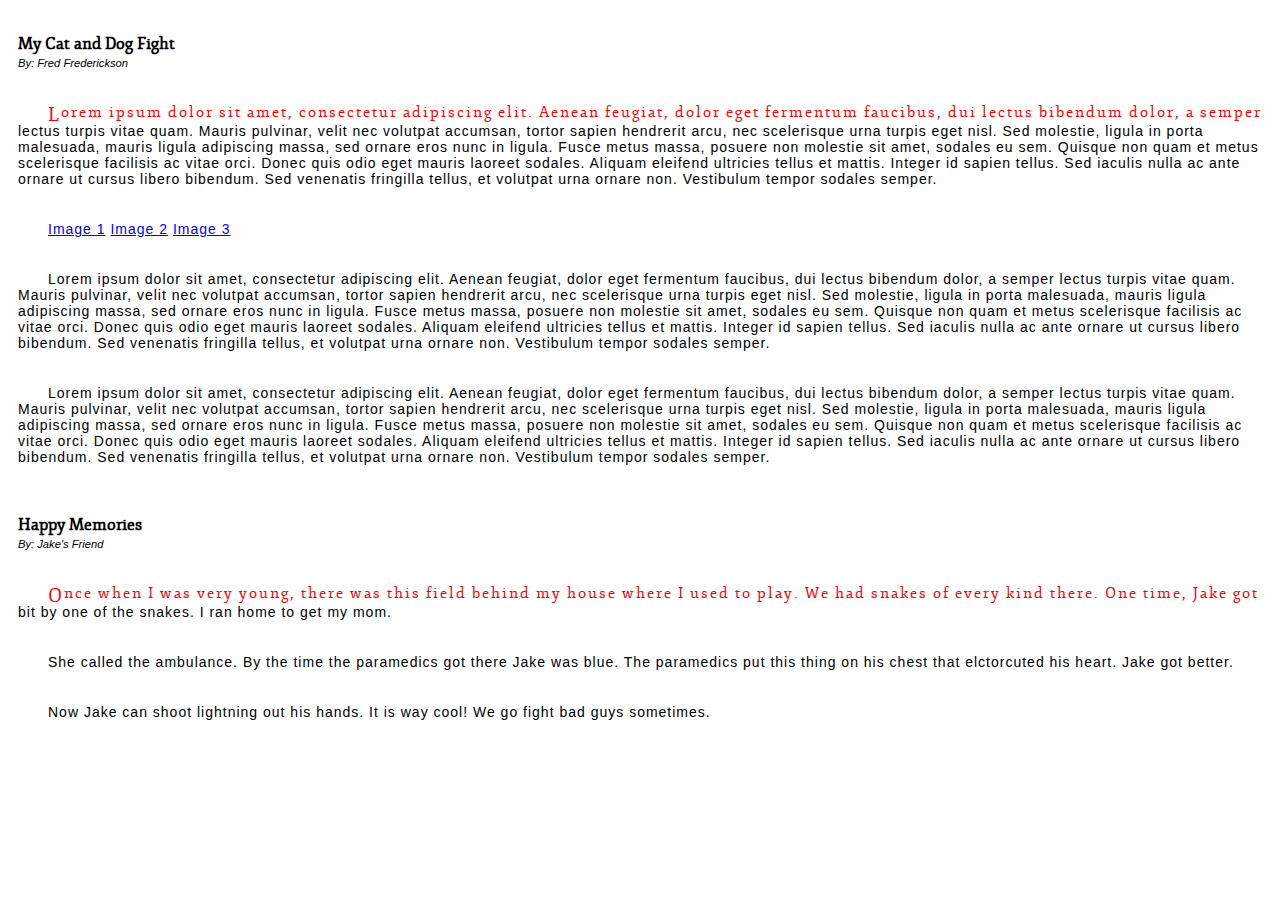
<file: week_10/index.html>
<!DOCTYPE HTML>
<html>
<head>
    <meta charset="UTF-8">
    <title>Lettering, etc.</title>
    <link rel="stylesheet" href="css/style.css" />
    <link rel="stylesheet" href="css/lightbox.css" />
    <script src="js/jquery-1.7.2.min.js"></script>
    <script src="js/lightbox.js"></script>
    <script src="js/firstletter.js"></script>
</head>

<body>

<article>
	<header>
    	<h3>My Cat and Dog Fight</h3>
        <em>By: Fred Frederickson</em>
    </header>
    <p>Lorem ipsum dolor sit amet, consectetur adipiscing elit. Aenean feugiat, dolor eget fermentum faucibus, dui lectus bibendum dolor, a semper lectus turpis vitae quam. Mauris pulvinar, velit nec volutpat accumsan, tortor sapien hendrerit arcu, nec scelerisque urna turpis eget nisl. Sed molestie, ligula in porta malesuada, mauris ligula adipiscing massa, sed ornare eros nunc in ligula. Fusce metus massa, posuere non molestie sit amet, sodales eu sem. Quisque non quam et metus scelerisque facilisis ac vitae orci. Donec quis odio eget mauris laoreet sodales. Aliquam eleifend ultricies tellus et mattis. Integer id sapien tellus. Sed iaculis nulla ac ante ornare ut cursus libero bibendum. Sed venenatis fringilla tellus, et volutpat urna ornare non. Vestibulum tempor sodales semper.</p>
    <p>
    	<a href="img/lol1.jpeg" title="I seez you!" rel="lightbox[lol]">Image 1</a>
        <a href="img/lol2.jpeg" rel="lightbox[lol]">Image 2</a>
        <a href="img/lol3.jpeg" rel="lightbox[lol]" title="Rudolph">Image 3</a>
    </p>
    <p>Lorem ipsum dolor sit amet, consectetur adipiscing elit. Aenean feugiat, dolor eget fermentum faucibus, dui lectus bibendum dolor, a semper lectus turpis vitae quam. Mauris pulvinar, velit nec volutpat accumsan, tortor sapien hendrerit arcu, nec scelerisque urna turpis eget nisl. Sed molestie, ligula in porta malesuada, mauris ligula adipiscing massa, sed ornare eros nunc in ligula. Fusce metus massa, posuere non molestie sit amet, sodales eu sem. Quisque non quam et metus scelerisque facilisis ac vitae orci. Donec quis odio eget mauris laoreet sodales. Aliquam eleifend ultricies tellus et mattis. Integer id sapien tellus. Sed iaculis nulla ac ante ornare ut cursus libero bibendum. Sed venenatis fringilla tellus, et volutpat urna ornare non. Vestibulum tempor sodales semper.</p>
    <p>Lorem ipsum dolor sit amet, consectetur adipiscing elit. Aenean feugiat, dolor eget fermentum faucibus, dui lectus bibendum dolor, a semper lectus turpis vitae quam. Mauris pulvinar, velit nec volutpat accumsan, tortor sapien hendrerit arcu, nec scelerisque urna turpis eget nisl. Sed molestie, ligula in porta malesuada, mauris ligula adipiscing massa, sed ornare eros nunc in ligula. Fusce metus massa, posuere non molestie sit amet, sodales eu sem. Quisque non quam et metus scelerisque facilisis ac vitae orci. Donec quis odio eget mauris laoreet sodales. Aliquam eleifend ultricies tellus et mattis. Integer id sapien tellus. Sed iaculis nulla ac ante ornare ut cursus libero bibendum. Sed venenatis fringilla tellus, et volutpat urna ornare non. Vestibulum tempor sodales semper.</p>
</article>
<article>
	<header>
    	<h3>Happy Memories</h3>
        <em>By: Jake's Friend</em>
    </header>
    <p>Once when I was very young, there was this field behind my house where I used to play. We had snakes of every kind there. One time, Jake got bit by one of the snakes. I ran home to get my mom.</p>
    <p>She called the ambulance. By the time the paramedics got there Jake was blue. The paramedics put this thing on his chest that elctorcuted his heart. Jake got better.</p>
    <p>Now Jake can shoot lightning out his hands. It is way cool! We go fight bad guys sometimes.</p>
</article>
</body>
</html>
</file>
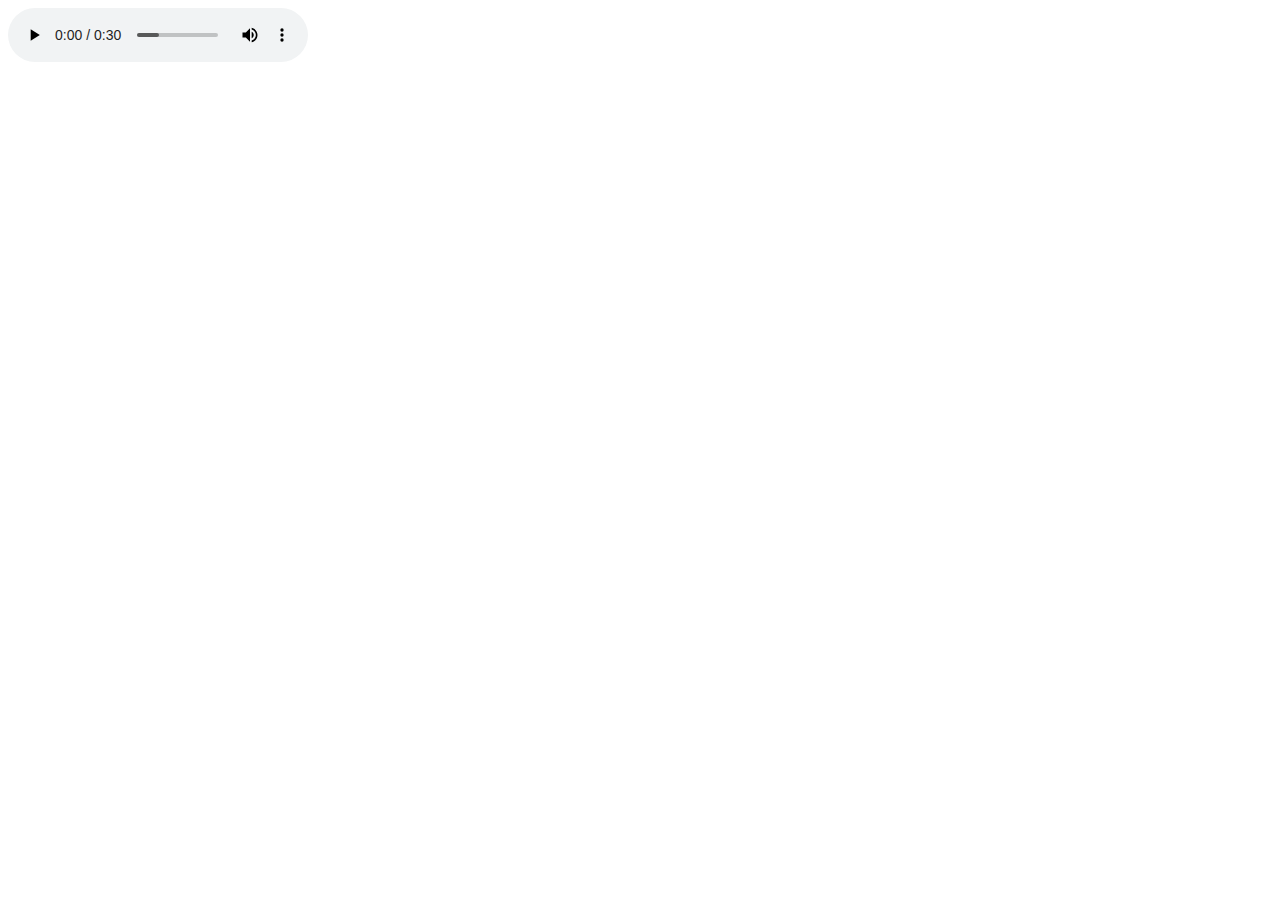
<file: week_3/index.html>
<!DOCTYPE HTML>
<html>
<head>
    <meta charset="utf-8">
    <title>Untitled Document</title>
</head>
<body>
    <audio controls="controls" autoplay="autoplay">
    	<source src="ohno.ogg" type="audio/ogg" />
        <source src="ohno_01.mp3" type="audio/mp3" /> 
    </audio>
</body>
</html>
</file>
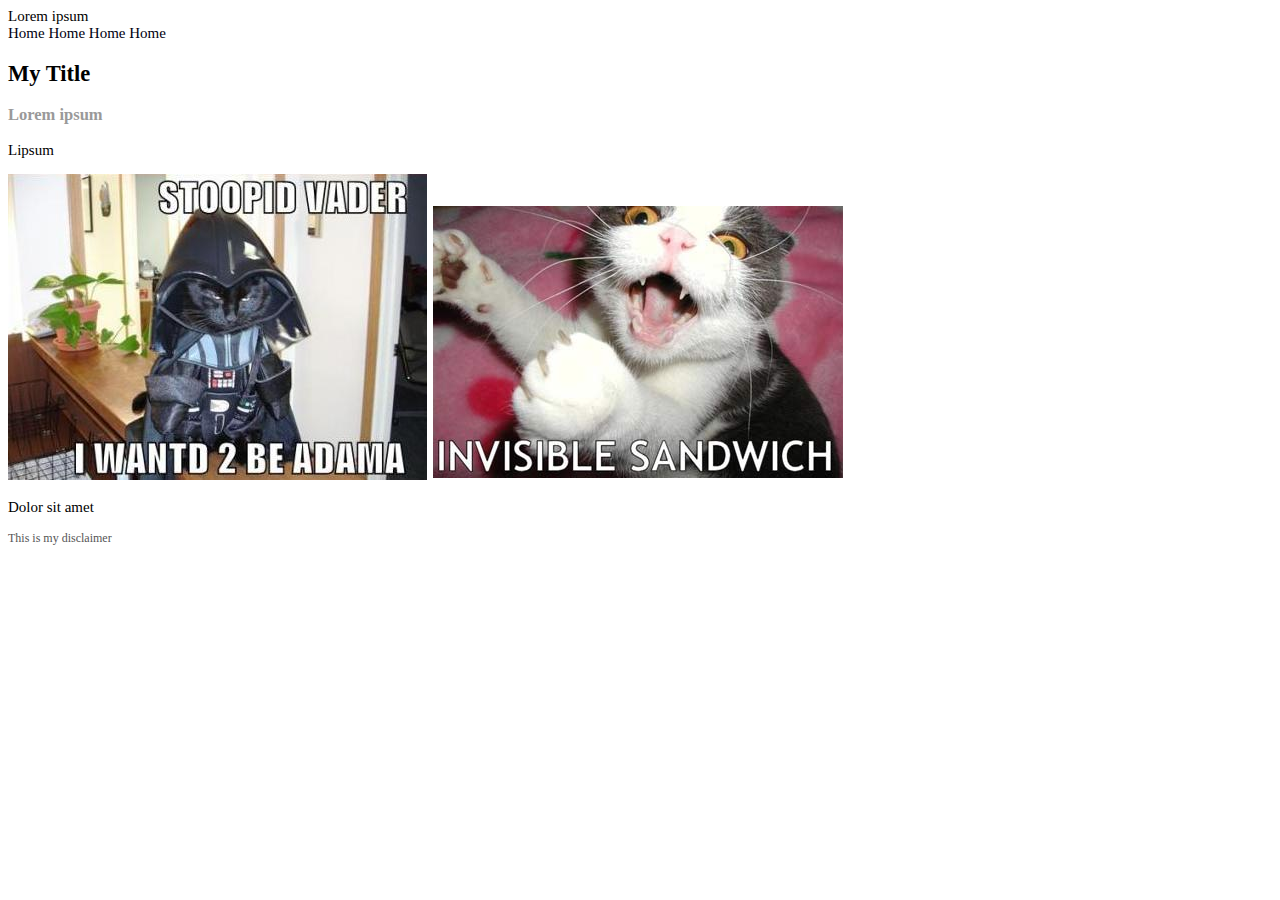
<file: week_5/index.html>
<!DOCTYPE HTML>
<html>
<head>
    <meta charset="UTF-8">
    <title>Week 5 Example</title>
    <link rel="stylesheet" href="css/style.css" />
</head>

<body>
	<nav>
    	<div>
        	<p>Lorem ipsum</p>
        </div>
        <section>
        	<a href="#">Home</a>
            <a href="#">Home</a>
            <a href="#">Home</a>
            <a href="#">Home</a>
        </section>
    </nav>
	<div id="content">
    	<div>
        	<h2>My Title</h2>
        	<p>Lorem ipsum</p>
            <p>Lipsum</p>
        </div>
        <section>
        	<img src="img/lolvader.jpeg" />
            <img src="img/lol_cats_7.jpeg" alt="Invisible Sandwich" />
        	<p>Dolor sit amet</p>
        </section>
        <p>This is my disclaimer</p>
    </div>
</body>
</html>
</file>
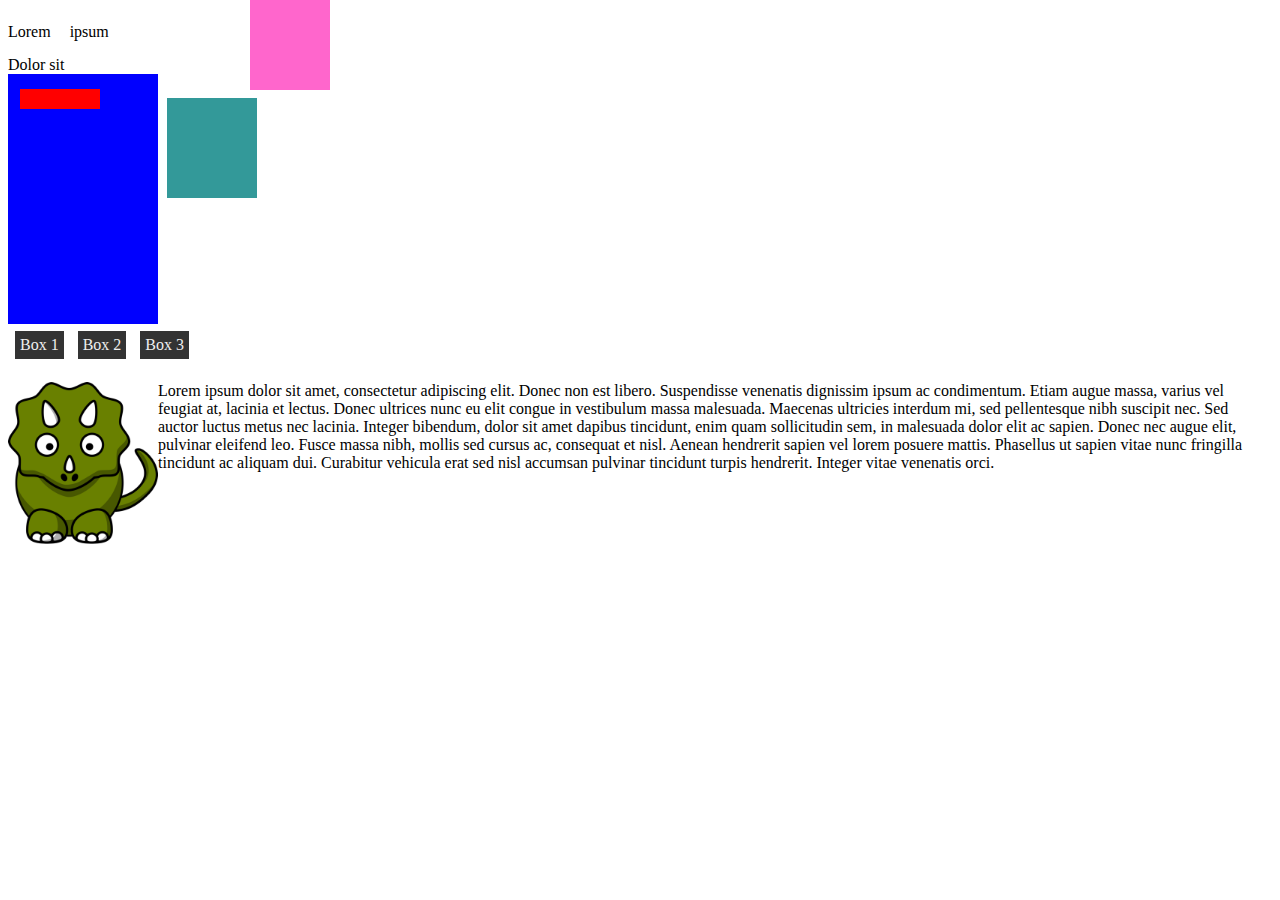
<file: week_6/index.html>
<!DOCTYPE HTML>
<html>
<head>
    <meta charset="UTF-8">
    <title>CSS Boxes and such</title>
    <link rel="stylesheet" href="css/style.css" />
</head>

<body>
	<div>
    	Lorem <span>ipsum</span>
    </div>
    <div>
    	Dolor sit
    </div>
    <div id="cold">
    	<div id="hot"></div>
        <div id="sunny"></div>
        <div id="lukewarm"></div>
    </div>
    
    <section id="boxes" class="clear">
    	<div>Box 1</div>
        <div>Box 2</div>
        <div>Box 3</div>
    </section>
    <div>
    <img style="float:left; width: 150px;" src="img/triceratops.png" />
    	<p>Lorem ipsum dolor sit amet, consectetur adipiscing elit. Donec non est libero. Suspendisse venenatis dignissim ipsum ac condimentum. Etiam augue massa, varius vel feugiat at, lacinia et lectus. Donec ultrices nunc eu elit congue in vestibulum massa malesuada. Maecenas ultricies interdum mi, sed pellentesque nibh suscipit nec. Sed auctor luctus metus nec lacinia. Integer bibendum, dolor sit amet dapibus tincidunt, enim quam sollicitudin sem, in malesuada dolor elit ac sapien. Donec nec augue elit, pulvinar eleifend leo. Fusce massa nibh, mollis sed cursus ac, consequat et nisl. Aenean hendrerit sapien vel lorem posuere mattis. Phasellus ut sapien vitae nunc fringilla tincidunt ac aliquam dui. Curabitur vehicula erat sed nisl accumsan pulvinar tincidunt turpis hendrerit. Integer vitae venenatis orci.</p>
    </div>
</body>
</html>
</file>
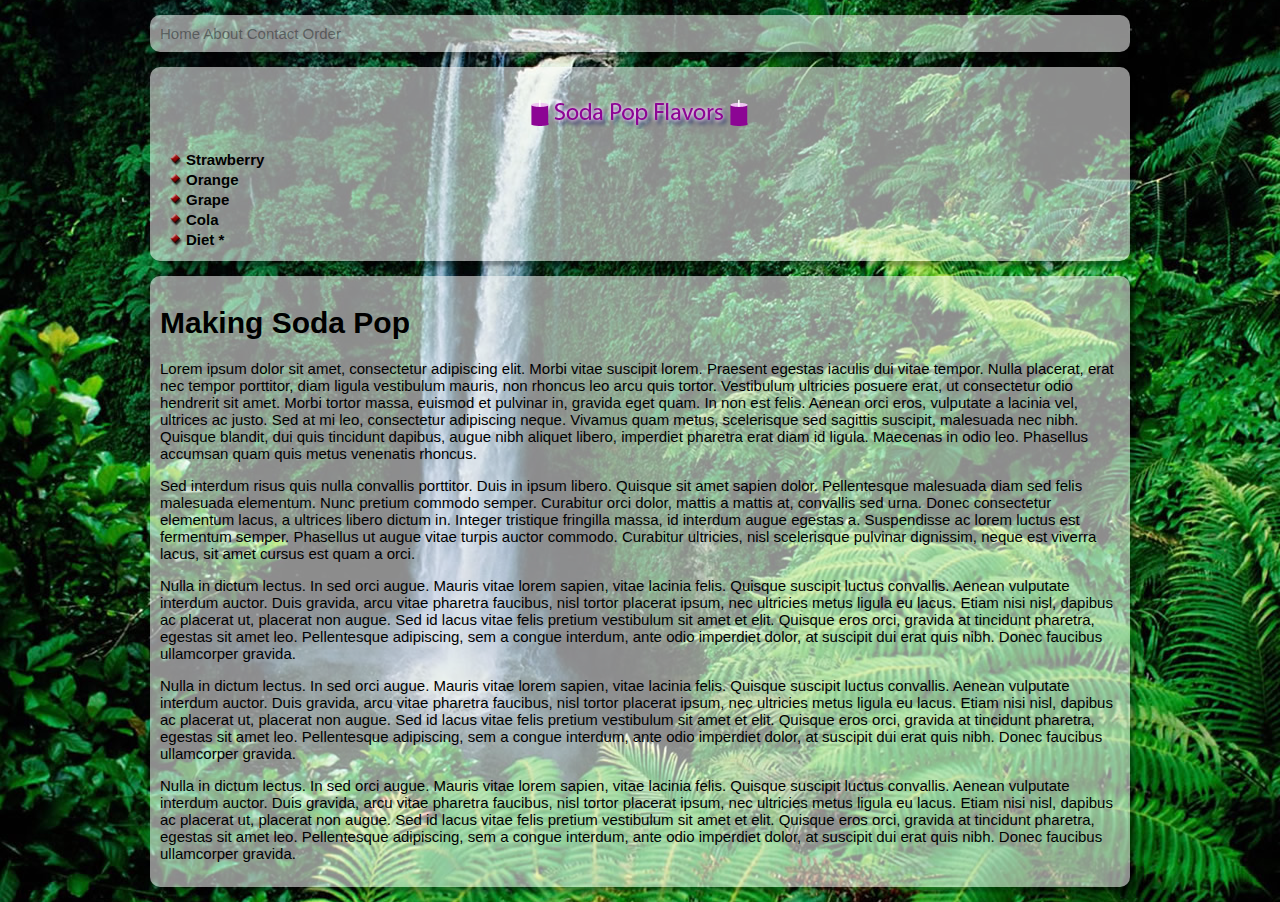
<file: week_7/index.html>
<!DOCTYPE HTML>
<html>
<head>
    <meta charset="UTF-8">
	<title>Backgrounds</title>
    <link rel="stylesheet" href="css/style.css" />
    <script src="js/modernizr.js"></script>
    
</head>

<body>
	<nav>
    	<a href="#">Home</a>
        <a href="#">About</a>
        <a href="#">Contact</a>
        <a href="#">Order</a>
    </nav>
	<section>
        <h1 id="sodaflavors">Soda Pop Flavors</h1>
        <h4>Strawberry</h4>
        <h4>Orange</h4>
        <h4>Grape</h4>
        <h4>Cola</h4>
        <h4>Diet *</h4>
    </section>
    <section>
    	<h1>Making Soda Pop</h1>
        <p>Lorem ipsum dolor sit amet, consectetur adipiscing elit. Morbi vitae suscipit lorem. Praesent egestas iaculis dui vitae tempor. Nulla placerat, erat nec tempor porttitor, diam ligula vestibulum mauris, non rhoncus leo arcu quis tortor. Vestibulum ultricies posuere erat, ut consectetur odio hendrerit sit amet. Morbi tortor massa, euismod et pulvinar in, gravida eget quam. In non est felis. Aenean orci eros, vulputate a lacinia vel, ultrices ac justo. Sed at mi leo, consectetur adipiscing neque. Vivamus quam metus, scelerisque sed sagittis suscipit, malesuada nec nibh. Quisque blandit, dui quis tincidunt dapibus, augue nibh aliquet libero, imperdiet pharetra erat diam id ligula. Maecenas in odio leo. Phasellus accumsan quam quis metus venenatis rhoncus.</p>
        <p>Sed interdum risus quis nulla convallis porttitor. Duis in ipsum libero. Quisque sit amet sapien dolor. Pellentesque malesuada diam sed felis malesuada elementum. Nunc pretium commodo semper. Curabitur orci dolor, mattis a mattis at, convallis sed urna. Donec consectetur elementum lacus, a ultrices libero dictum in. Integer tristique fringilla massa, id interdum augue egestas a. Suspendisse ac lorem luctus est fermentum semper. Phasellus ut augue vitae turpis auctor commodo. Curabitur ultricies, nisl scelerisque pulvinar dignissim, neque est viverra lacus, sit amet cursus est quam a orci.</p>
        <p>Nulla in dictum lectus. In sed orci augue. Mauris vitae lorem sapien, vitae lacinia felis. Quisque suscipit luctus convallis. Aenean vulputate interdum auctor. Duis gravida, arcu vitae pharetra faucibus, nisl tortor placerat ipsum, nec ultricies metus ligula eu lacus. Etiam nisi nisl, dapibus ac placerat ut, placerat non augue. Sed id lacus vitae felis pretium vestibulum sit amet et elit. Quisque eros orci, gravida at tincidunt pharetra, egestas sit amet leo. Pellentesque adipiscing, sem a congue interdum, ante odio imperdiet dolor, at suscipit dui erat quis nibh. Donec faucibus ullamcorper gravida.</p>
        <p>Nulla in dictum lectus. In sed orci augue. Mauris vitae lorem sapien, vitae lacinia felis. Quisque suscipit luctus convallis. Aenean vulputate interdum auctor. Duis gravida, arcu vitae pharetra faucibus, nisl tortor placerat ipsum, nec ultricies metus ligula eu lacus. Etiam nisi nisl, dapibus ac placerat ut, placerat non augue. Sed id lacus vitae felis pretium vestibulum sit amet et elit. Quisque eros orci, gravida at tincidunt pharetra, egestas sit amet leo. Pellentesque adipiscing, sem a congue interdum, ante odio imperdiet dolor, at suscipit dui erat quis nibh. Donec faucibus ullamcorper gravida.</p>
        <p>Nulla in dictum lectus. In sed orci augue. Mauris vitae lorem sapien, vitae lacinia felis. Quisque suscipit luctus convallis. Aenean vulputate interdum auctor. Duis gravida, arcu vitae pharetra faucibus, nisl tortor placerat ipsum, nec ultricies metus ligula eu lacus. Etiam nisi nisl, dapibus ac placerat ut, placerat non augue. Sed id lacus vitae felis pretium vestibulum sit amet et elit. Quisque eros orci, gravida at tincidunt pharetra, egestas sit amet leo. Pellentesque adipiscing, sem a congue interdum, ante odio imperdiet dolor, at suscipit dui erat quis nibh. Donec faucibus ullamcorper gravida.</p>
    </section>
</body>
</html>
</file>
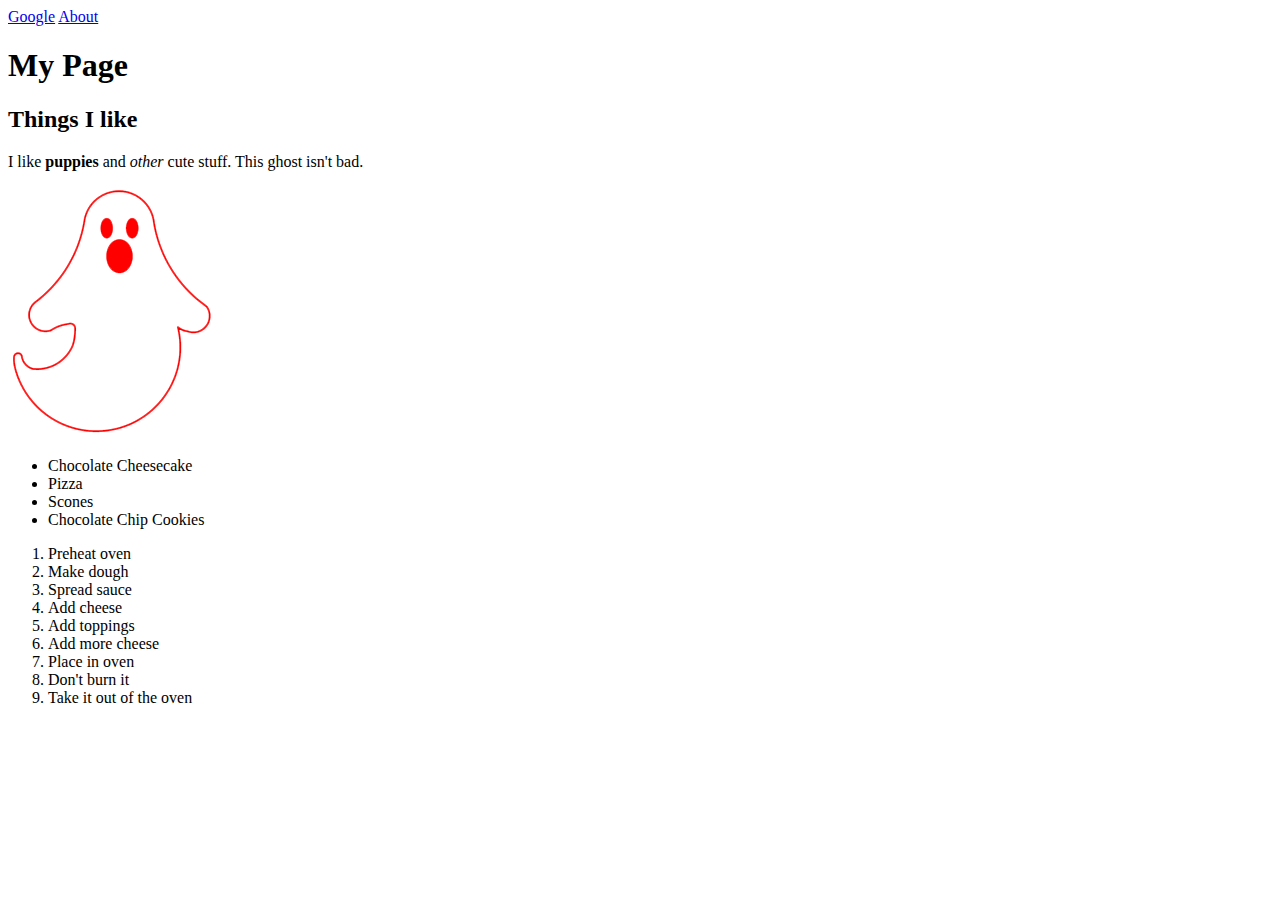
<file: week_8/index.html>
<!DOCTYPE HTML>
<html>
<head>
    <meta charset="UTF-8">
    <title>Example HTML Doc</title>
</head>

<body>
	<nav>
        <a href="http://www.google.com">Google</a>
        <a href="about.html">About</a>
    </nav>
<div>
    	<h1>My Page</h1>
        <h2>Things I like</h2>
        <p>I like <strong>puppies</strong> and <em>other</em> cute stuff. This ghost isn't bad.</p>
    	<img src="ghost.png" />
    </div>
    
    <div>
    	<ul>
        	<li>Chocolate Cheesecake</li>
            <li>Pizza</li>
            <li>Scones</li>
            <li>Chocolate Chip Cookies</li>
        </ul>
        <ol>
        	<li>Preheat oven</li>
            <li>Make dough</li>
            <li>Spread sauce</li>
            <li>Add cheese</li>
            <li>Add toppings</li>
            <li>Add more cheese</li>
            <li>Place in oven</li>
            <li>Don't burn it</li>
            <li>Take it out of the oven</li>
        </ol>
    </div>
</body>
</html>
</file>
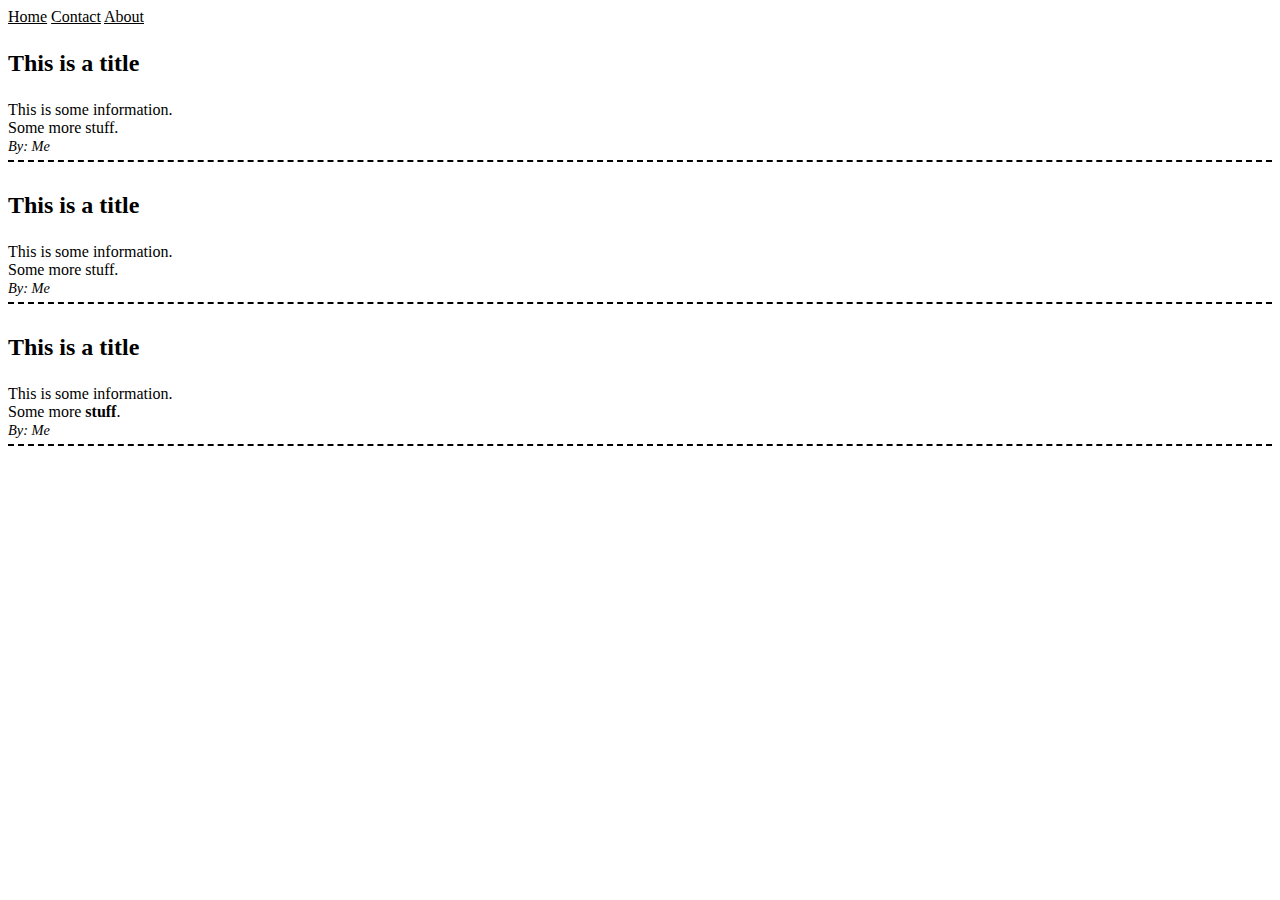
<file: week_4/clean_start/index.html>
<!DOCTYPE html>
<html>
<head>
<meta charset="utf-8" />
	<title>Thanks!</title>
	<link rel="stylesheet" href="css/screen.css" />
</head>

<body>
    <nav>
    	<a href="#">Home</a>
        <a href="#">Contact</a>
        <a href="#">About</a>
    </nav>
    <div id="content">
    	<div class="article">
        	<h3>This is a title</h3>
            <p>This is some information.</p>
            <p>Some more stuff.</p>
            <span>By: Me</span>
        </div>
        <div class="article">
        	<h3>This is a title</h3>
            <p>This is some information.</p>
            <p>Some more stuff.</p>
            <span>By: Me</span>
        </div>
        <div class="article">
        	<h3>This is a title</h3>
            <p>This is some information.</p>
            <p>Some more <span>stuff</span>.</p>
            <span>By: Me</span>
        </div>
    </div>
</body>
</html>
</file>
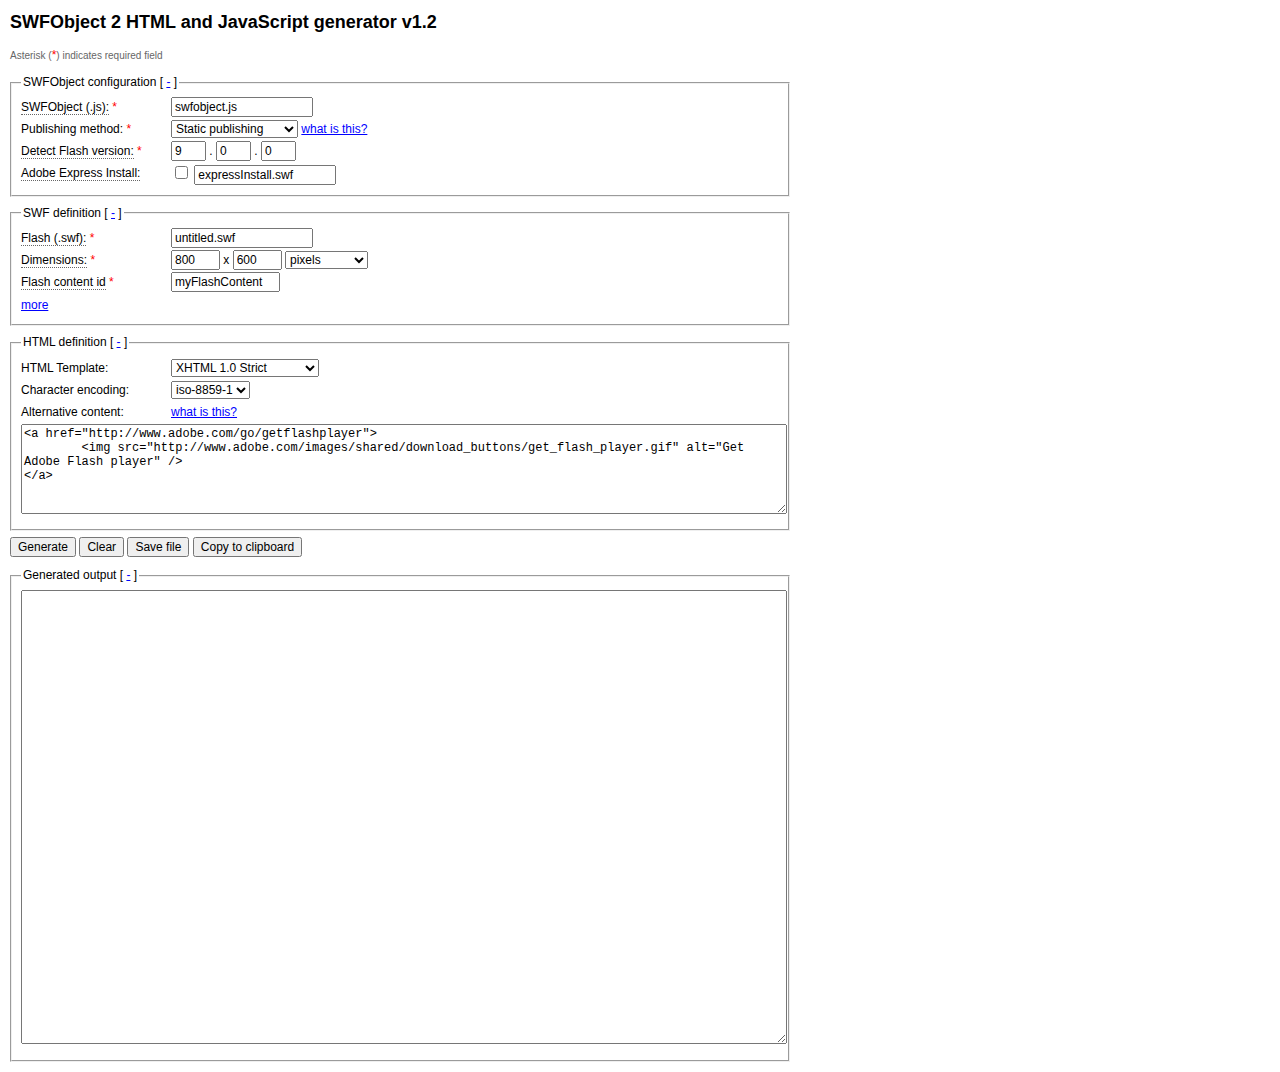
<file: week_4/swf_example/swfobject-swfobject-19f05ed/swfobject_generator/air/index.html>
<!DOCTYPE html PUBLIC "-//W3C//DTD XHTML 1.0 Strict//EN" "http://www.w3.org/TR/xhtml1/DTD/xhtml1-strict.dtd">
<html xmlns="http://www.w3.org/1999/xhtml" lang="en" xml:lang="en">
	<head>
		<title>SWFObject 2 HTML and JavaScript generator v1.2</title>
		<meta http-equiv="Content-Type" content="text/html; charset=iso-8859-1" />
		<!--
		SWFObject 2 HTML and JavaScript generator v1.2 <http://code.google.com/p/swfobject/>
		Copyright (c) 2007-2009 Geoff Stearns, Michael Williams, and Bobby van der Sluis
		This software is released under the MIT License <http://www.opensource.org/licenses/mit-license.php>
		-->
		<style type="text/css" media="screen">
			body { margin:10px; width:780px; }
			.col1, .col2, .col3, .col4 { float:left; display:inline; }
			.col1 { width:150px; }
			.col2 { width:600px; }
			.col3 { width:120px; }
			.col4 { width:180px; }
			.help, .clear { clear:left; }
			div.clear { height:1px; }
			#alternativeContent, #output { width:760px; }
			#publishingMethodHelp, #alternativeContentHelp, #replaceIdHelp { display:none; width:700px; }
			#toggleReplaceId, #isIdReq, #toggleAttsParamsContainer { display:none; }
			
			* { font-family:"Lucida Grande","Lucida Sans Unicode",Verdana,sans-serif; font-size:12px; line-height:21px; }
			textarea { font-family:Courier, monospace; line-height:14px; }
			div { vertical-align:text-bottom; }
			fieldset { margin:6px 0; }
			input { line-height:normal; }
			h1 { font-size:18px; }
			a { color:blue; }
			.info { border-bottom:1px dotted #666; cursor:help; }
			.req { color:red; }
			.note { font-size:10px; color:#666; }
			.help { margin:0 0 10px; padding:10px 10px 0;  border:1px solid #ccc; background-color:#ffc; }
			.help h2, .help h3, .help p, .help ul, .help li { margin:0; font-size:11px; line-height:14px; }
			.help h2, .help p, .help ul { padding-bottom:10px; }
			.help h3 { color:#666; }
		</style>
		<script type="text/javascript" src="AIRAliases.js"></script><!-- AIR -->
		<script type="text/javascript">
		//<![CDATA[
			var flashvarsTotal = 1;
			function generateOutput() {
				var so = document.getElementById("swfobject").value;
				var pm = document.getElementById("publishingMethod").selectedIndex; // 1 = dynamic, 0 = static
				var swf = document.getElementById("swf").value;
				var w = document.getElementById("width").value;
				var h = document.getElementById("height").value;
				var u = document.getElementById("unit").selectedIndex; // 1 = percentage, 0 = pixels
				if (u) {
					w += "%";
					h += "%";
				}
				var maj = document.getElementById("major").value;
				var min = document.getElementById("minor").value;
				var rel = document.getElementById("release").value;
				var xi = document.getElementById("expressInstall").checked;
				var xis = document.getElementById("expressInstallSwf").value;
				var rid = document.getElementById("replaceId").value;
				var id = document.getElementById("attId").value;
				var nam = document.getElementById("attName").value;
				var cls = document.getElementById("attClass").value;
				var ali = document.getElementById("align").value;
				var pl = document.getElementById("play").value;
				var lp = document.getElementById("loop").value;
				var men = document.getElementById("menu").value;
				var qua = document.getElementById("quality").value;
				var sca = document.getElementById("scale").value;
				var sal = document.getElementById("salign").value;
				var wmd = document.getElementById("wmode").value;
				var bgc = document.getElementById("bgcolor").value;
				var dfn = document.getElementById("devicefont").value;
				var stb = document.getElementById("seamlesstabbing").value;
				var slc = document.getElementById("swliveconnect").value;
				var afs = document.getElementById("allowfullscreen").value;
				var asa = document.getElementById("allowscriptaccess").value;
				var anw = document.getElementById("allownetworking").value;
				var bas = document.getElementById("base").value;
				var doct = document.getElementById("htmlTemplate").value;
				var chen = document.getElementById("charEncoding").value;
				var ac = document.getElementById("alternativeContent").value;
				var o;
				var e = " />";
				if (doct == "html4transitional") {
					o = "<!DOCTYPE HTML PUBLIC \"-//W3C//DTD HTML 4.01 Transitional//EN\" \"http://www.w3.org/TR/html4/loose.dtd\">";
					o += "\n<html>";
					e = ">";
				}
				else if (doct == "html4strict") {
					o = "<!DOCTYPE HTML PUBLIC \"-//W3C//DTD HTML 4.01//EN\" \"http://www.w3.org/TR/html4/strict.dtd\">";
					o += "\n<html>";
					e = ">";
				}
				else if (doct == "xhtml1transitional") {
					o = "<!DOCTYPE html PUBLIC \"-//W3C//DTD XHTML 1.0 Transitional//EN\" \"http://www.w3.org/TR/xhtml1/DTD/xhtml1-transitional.dtd\">";
					o += "\n<html xmlns=\"http://www.w3.org/1999/xhtml\" lang=\"en\" xml:lang=\"en\">";
				}
				else {
					o = "<!DOCTYPE html PUBLIC \"-//W3C//DTD XHTML 1.0 Strict//EN\" \"http://www.w3.org/TR/xhtml1/DTD/xhtml1-strict.dtd\">";
					o += "\n<html xmlns=\"http://www.w3.org/1999/xhtml\" lang=\"en\" xml:lang=\"en\">";
				}
				o += "\n\t<head>";
				o += "\n\t\t<title></title>";
				o += "\n\t\t<meta http-equiv=\"Content-Type\" content=\"text/html; charset=" + chen + "\"" + e;
				o += "\n\t\t<scr" + "ipt type=\"text/javascript\" src=\"" + so + "\"></scr" + "ipt>";
				o += "\n\t\t<scr" + "ipt type=\"text/javascript\">";
				if (pm) {
					o += "\n\t\t\tvar flashvars = {};";
					for (var i = 1; i < flashvarsTotal + 1; i++) {
						var fvName = document.getElementById("flashvarsName" + i).value;
						var fvValue = document.getElementById("flashvarsValue" + i).value;
						if (fvName != "" && fvValue != "") {
							o += "\n\t\t\tflashvars." + fvName + " = \"" + fvValue + "\";";
						}
					}
					o += "\n\t\t\tvar params = {};";
					if (pl != "0") { o += "\n\t\t\tparams.play = \"" + pl + "\";"; }
					if (lp != "0") { o += "\n\t\t\tparams.loop = \"" + lp + "\";"; }
					if (men != "0") { o += "\n\t\t\tparams.menu = \"" + men + "\";"; }
					if (qua != "0") { o += "\n\t\t\tparams.quality = \"" + qua + "\";"; }
					if (sca != "0") { o += "\n\t\t\tparams.scale = \"" + sca + "\";"; }
					if (sal != "0") { o += "\n\t\t\tparams.salign = \"" + sal + "\";"; }
					if (wmd != "0") { o += "\n\t\t\tparams.wmode = \"" + wmd + "\";"; }
					if (bgc != "") { o += "\n\t\t\tparams.bgcolor = \"" + bgc + "\";"; }
					if (dfn != "0") { o += "\n\t\t\tparams.devicefont = \"" + dfn + "\";"; }
					if (stb != "0") { o += "\n\t\t\tparams.seamlesstabbing = \"" + stb + "\";"; }
					if (slc != "0") { o += "\n\t\t\tparams.swliveconnect = \"" + slc + "\";"; }
					if (afs != "0") { o += "\n\t\t\tparams.allowfullscreen = \"" + afs + "\";"; }
					if (asa != "0") { o += "\n\t\t\tparams.allowscriptaccess = \"" + asa + "\";"; }
					if (anw != "0") { o += "\n\t\t\tparams.allownetworking = \"" + anw + "\";"; }
					if (bas != "") { o += "\n\t\t\tparams.base = \"" + bas + "\";"; }
					o += "\n\t\t\tvar attributes = {};";
					if (id != "") { o += "\n\t\t\tattributes.id = \"" + id + "\";"; }
					if (nam != "") { o += "\n\t\t\tattributes.name = \"" + nam + "\";"; }
					if (cls != "") { o += "\n\t\t\tattributes.styleclass = \"" + cls + "\";"; }
					if (ali != "0") { o += "\n\t\t\tattributes.align = \"" + ali + "\";"; }
					var xiv = xi ? "\"" + xis + "\"" : false;
					o += "\n\t\t\tswfobject.embedSWF(\"" + swf + "\", \"" + rid + "\", \"" + w + "\", \"" + h + "\", \"" + maj + "." + min + "." + rel + "\", " + xiv + ", flashvars, params, attributes);"
				}
				else {
					var xiv = xi ? ", \"" + xis + "\"" : "";			
					o += "\n\t\t\tswfobject.registerObject(\"" + id + "\", \"" + maj + "." + min + "." + rel + "\"" + xiv + ");";
				}
				o += "\n\t\t</scr" + "ipt>";
				o += "\n\t</head>";
				o += "\n\t<body>";
				if (pm) {
					o += "\n\t\t<div id=\"" + rid + "\">";
					o += "\n\t\t\t" + ac.replace(/\n/g, "\n\t\t\t");
					o += "\n\t\t</div>";
				}
				else {
					var atts = "";
					if (id != "") { atts += " id=\"" + id + "\""; }
					if (nam != "") { atts += " name=\"" + nam + "\""; }
					if (cls != "") { atts += " class=\"" + cls + "\""; }
					if (ali != "0") { atts += " align=\"" + ali + "\""; }
					o += "\n\t\t<div>";
					o += "\n\t\t\t<object classid=\"clsid:D27CDB6E-AE6D-11cf-96B8-444553540000\" width=\"" + w + "\" height=\"" + h + "\"" + atts + ">";
					o += "\n\t\t\t\t<param name=\"movie\" value=\"" + swf + "\"" + e;
					if (pl != "0") { o += "\n\t\t\t\t<param name=\"play\" value=\"" + pl + "\"" + e; }
					if (lp != "0") { o += "\n\t\t\t\t<param name=\"loop\" value=\"" + lp + "\"" + e; }
					if (men != "0") { o += "\n\t\t\t\t<param name=\"menu\" value=\"" + men + "\"" + e; }
					if (qua != "0") { o += "\n\t\t\t\t<param name=\"quality\" value=\"" + qua + "\"" + e; }
					if (sca != "0") { o += "\n\t\t\t\t<param name=\"scale\" value=\"" + sca + "\"" + e; }
					if (sal != "0") { o += "\n\t\t\t\t<param name=\"salign\" value=\"" + sal + "\"" + e; }
					if (wmd != "0") { o += "\n\t\t\t\t<param name=\"wmode\" value=\"" + wmd + "\"" + e; }
					if (bgc != "") { o += "\n\t\t\t\t<param name=\"bgcolor\" value=\"" + bgc + "\"" + e; }
					if (dfn != "0") { o += "\n\t\t\t\t<param name=\"devicefont\" value=\"" + dfn + "\"" + e; }
					if (stb != "0") { o += "\n\t\t\t\t<param name=\"seamlesstabbing\" value=\"" + stb + "\"" + e; }
					if (slc != "0") { o += "\n\t\t\t\t<param name=\"swliveconnect\" value=\"" + slc + "\"" + e; }
					if (afs != "0") { o += "\n\t\t\t\t<param name=\"allowfullscreen\" value=\"" + afs + "\"" + e; }
					if (asa != "0") { o += "\n\t\t\t\t<param name=\"allowscriptaccess\" value=\"" + asa + "\"" + e; }
					if (anw != "0") { o += "\n\t\t\t\t<param name=\"allownetworking\" value=\"" + anw + "\"" + e; }
					if (bas != "") { o += "\n\t\t\t\t<param name=\"base\" value=\"" + bas + "\"" + e; }
					var fvrs = "";
					for (var i = 1; i < flashvarsTotal + 1; i++) {
						var fvName = document.getElementById("flashvarsName" + i).value;
						var fvValue = document.getElementById("flashvarsValue" + i).value;
						if (fvName != "" && fvValue != "") {
							if (fvrs != "") { fvrs += "&amp;" };
							fvrs += fvName + "=" + fvValue;
						}
					}
					if (fvrs != "") { o += "\n\t\t\t\t<param name=\"flashvars\" value=\"" + fvrs + "\"" + e; }
					o += "\n\t\t\t\t<!--[if !IE]>-->";
					var atts2 = "";
					if (cls != "") { atts2 += " class=\"" + cls + "\""; }
					if (ali != "0") { atts2 += " align=\"" + ali + "\""; }
					o += "\n\t\t\t\t<object type=\"application/x-shockwave-flash\" data=\"" + swf + "\" width=\"" + w + "\" height=\"" + h + "\"" + atts2 + ">";
					if (pl != "0") { o += "\n\t\t\t\t\t<param name=\"play\" value=\"" + pl + "\"" + e; }
					if (lp != "0") { o += "\n\t\t\t\t\t<param name=\"loop\" value=\"" + lp + "\"" + e; }
					if (men != "0") { o += "\n\t\t\t\t\t<param name=\"menu\" value=\"" + men + "\"" + e; }
					if (qua != "0") { o += "\n\t\t\t\t\t<param name=\"quality\" value=\"" + qua + "\"" + e; }
					if (sca != "0") { o += "\n\t\t\t\t\t<param name=\"scale\" value=\"" + sca + "\"" + e; }
					if (sal != "0") { o += "\n\t\t\t\t\t<param name=\"salign\" value=\"" + sal + "\"" + e; }
					if (wmd != "0") { o += "\n\t\t\t\t\t<param name=\"wmode\" value=\"" + wmd + "\"" + e; }
					if (bgc != "") { o += "\n\t\t\t\t\t<param name=\"bgcolor\" value=\"" + bgc + "\"" + e; }
					if (dfn != "0") { o += "\n\t\t\t\t\t<param name=\"devicefont\" value=\"" + dfn + "\"" + e; }
					if (stb != "0") { o += "\n\t\t\t\t\t<param name=\"seamlesstabbing\" value=\"" + stb + "\"" + e; }
					if (slc != "0") { o += "\n\t\t\t\t\t<param name=\"swliveconnect\" value=\"" + slc + "\"" + e; }
					if (afs != "0") { o += "\n\t\t\t\t\t<param name=\"allowfullscreen\" value=\"" + afs + "\"" + e; }
					if (asa != "0") { o += "\n\t\t\t\t\t<param name=\"allowscriptaccess\" value=\"" + asa + "\"" + e; }
					if (anw != "0") { o += "\n\t\t\t\t\t<param name=\"allownetworking\" value=\"" + anw + "\"" + e; }
					if (bas != "") { o += "\n\t\t\t\t\t<param name=\"base\" value=\"" + bas + "\"" + e; }
					if (fvrs != "") { o += "\n\t\t\t\t\t<param name=\"flashvars\" value=\"" + fvrs + "\"" + e; }
					o += "\n\t\t\t\t<!--<![endif]-->";
					o += "\n\t\t\t\t\t" + ac.replace(/\n/g, "\n\t\t\t\t\t");
					o += "\n\t\t\t\t<!--[if !IE]>-->";
    				o += "\n\t\t\t\t</object>";
    				o += "\n\t\t\t\t<!--<![endif]-->";
					o += "\n\t\t\t</object>";
					o += "\n\t\t</div>";
				}
				o += "\n\t</body>";
				o += "\n</html>";
				document.getElementById("output").value = o;
			}
			
			function clearOutput() {
				document.getElementById("output").value = "";
			}
			
			function checkRequired() {
				var pm = document.getElementById("publishingMethod").selectedIndex; // 1 = dynamic, 0 = static
				var a1 = document.getElementById("isIdReq");
				var a2 = document.getElementById("toggleReplaceId");
				var attId = document.getElementById("attId");
				var replaceId = document.getElementById("replaceId");
				if (pm) {
					if (replaceId.value == "") { replaceId.value = "myAlternativeContent"; }
					if (attId.value == "myFlashContent") { attId.value = ""; }
					if (a1.style.display != "none") { a1.style.display = "none"; }
					if (a2.style.display != "block") { a2.style.display = "block"; }
				}
				else {
					if (attId.value == "") { attId.value = "myFlashContent"; }
					if (replaceId.value == "myAlternativeContent") { replaceId.value = ""; }
					if (a1.style.display != "inline") { a1.style.display = "inline"; }
					if (a2.style.display != "none") { a2.style.display = "none"; }
				}
			}
			
			function checkAltContent() {
				var doct = document.getElementById("htmlTemplate").value;
				var acn = "<a href=\"http://www.adobe.com/go/getflashplayer\">\n\t<img src=\"http://www.adobe.com/images/shared/download_buttons/get_flash_player.gif\" alt=\"Get Adobe Flash player\"";
				if (doct == "html4transitional" || doct == "html4strict") {
					acn += ">\n</a>";
				}
				else {
					acn += " />\n</a>";
				}
				var ac = document.getElementById("alternativeContent").value;
				if (ac == "" ||
					ac == "<a href=\"http://www.adobe.com/go/getflashplayer\">\n\t<img src=\"http://www.adobe.com/images/shared/download_buttons/get_flash_player.gif\" alt=\"Get Adobe Flash player\">\n</a>" ||
					ac == "<a href=\"http://www.adobe.com/go/getflashplayer\">\n\t<img src=\"http://www.adobe.com/images/shared/download_buttons/get_flash_player.gif\" alt=\"Get Adobe Flash player\" />\n</a>") { 
					document.getElementById("alternativeContent").value = acn;
				}
			}
			
			function toggleSection(toggle, toggleable) {
				if (toggleable.style.display == "" || toggleable.style.display == "inline") {
					toggleable.style.display = "none";
					toggle.firstChild.nodeValue = "+";
				}
				else {
					toggleable.style.display = "inline";
					toggle.firstChild.nodeValue = "-";
				}
			}
			
			function toggleAttsParamsCont() {
				var tb = document.getElementById("toggleAttsParams");
				var tc = document.getElementById("toggleAttsParamsContainer");
				if (tc.style.display == "" || tc.style.display == "none") {
					tc.style.display = "block";
					tb.firstChild.nodeValue = "less";
				}
				else {
					tc.style.display = "none";
					tb.firstChild.nodeValue = "more";
				}
			}
			
			function addFlashvar() {
				var t = flashvarsTotal;
				var h = "\n<div class=\"col1 clear\">&nbsp;</div>";
				h += "\n<div class=\"col3\"><label for=\"flashvarsName" + t + "\">name:</label></div>";
				h += "\n<div class=\"col4\"><input type=\"text\" id=\"flashvarsName" + t + "\" name=\"flashvarsName" + t + "\" value=\"\" size=\"15\" /></div>";
				h += "\n<div class=\"col3\"><label for=\"flashvarsValue" + t + "\">value:</label></div>";
				h += "\n<div class=\"col4\"><input type=\"text\" id=\"flashvarsValue" + t + "\" name=\"flashvarsValue" + t + "\" value=\"\" size=\"15\" /></div>";
				var m = document.getElementById("addFlashvarMarker");
				var d = document.createElement("div");
				d.innerHTML = h;
				m.parentNode.insertBefore(d, m);
			}
			
			// AIR
			function saveData(event) {
    			var newFile = event.target;
    			var str = document.getElementById("output").value;
    			var stream = new air.FileStream();
        		stream.open(newFile, air.FileMode.WRITE);
        		stream.writeUTFBytes(str);
       			stream.close();
			}
			
			window.onload = function() {
				checkRequired();
				document.getElementById("publishingMethod").onchange = function() {
					checkRequired();
				};
				checkAltContent();
				document.getElementById("htmlTemplate").onchange = function() {
					checkAltContent();
				};
				document.getElementById("togglePublishingMethodHelp").onclick = function() {
					var el = document.getElementById("publishingMethodHelp");
					el.style.display = el.style.display == "block" ? "none" : "block";
					return false;
				};
				document.getElementById("toggleAlternativeContentHelp").onclick = function() {
					var el = document.getElementById("alternativeContentHelp");
					el.style.display = el.style.display == "block" ? "none" : "block";
					return false;
				};
				document.getElementById("toggleReplaceIdHelp").onclick = function() {
					var el = document.getElementById("replaceIdHelp");
					el.style.display = el.style.display == "block" ? "none" : "block";
					return false;
				};
				document.getElementById("toggle1").onclick = function() {
					toggleSection(this, document.getElementById("toggleable1"));
					return false;
				};
				document.getElementById("toggle2").onclick = function() {
					toggleSection(this, document.getElementById("toggleable2"));
					return false;
				};
				document.getElementById("toggle3").onclick = function() {
					toggleSection(this, document.getElementById("toggleable3"));
					return false;
				};
				document.getElementById("toggle4").onclick = function() {
					toggleSection(this, document.getElementById("toggleable4"));
					return false;
				};
				document.getElementById("toggleAttsParams").onclick = function() {
					toggleAttsParamsCont();
					return false;
				};
				document.getElementById("addFlashvar").onclick = function() {
					flashvarsTotal++;
					addFlashvar();
					return false;
				};
				document.getElementById("generate").onclick = function() {
					generateOutput();
				};
				document.getElementById("clear").onclick = function() {
					clearOutput();
				};
				// AIR
				document.getElementById("save").onclick = function() {
					generateOutput();
					var directory = air.File.documentsDirectory;
					try {
		    			directory.browseForSave("Save As");
		    			directory.addEventListener(air.Event.SELECT, saveData);
					}
					catch (e) {
		    			air.trace("Failed:", e.message)
					}					
				};
				document.getElementById("copy").onclick = function() {
					var str = document.getElementById("output").value;
					air.Clipboard.generalClipboard.clear();
					air.Clipboard.generalClipboard.setData(air.ClipboardFormats.TEXT_FORMAT, str, false);
				};
			};
		//]]>
		</script>
	</head>
	<body>
		<h1>SWFObject 2 HTML and JavaScript generator v1.2</h1>
		<div class="note">Asterisk (<span class="req">*</span>) indicates required field</div>
		<fieldset>
			<legend>SWFObject configuration [ <a id="toggle1" href="#">-</a> ]</legend>
			<div id="toggleable1">
				<div class="col1">
					<label for="swfobject" title="The relative or absolute path to your swfobject.js file" class="info">SWFObject (.js):</label> <span class="req">*</span>
				</div>
				<div class="col2">
					<input type="text" id="swfobject" name="swfobject" value="swfobject.js" size="20" />
				</div>
				<div class="clear">&nbsp;</div>
				<div class="col1">
					<label for="publishingMethod">Publishing method:</label> <span class="req">*</span>
				</div>
				<div class="col2">
					<select id="publishingMethod" name="publishingMethod">
		  				<option value="static">Static publishing</option>
						<option value="dynamic">Dynamic publishing</option>
					</select>
					<a id="togglePublishingMethodHelp" href="#">what is this?</a>
				</div>
				<div class="clear">&nbsp;</div>
				<div id="publishingMethodHelp" class="help">
					<h2>Static publishing</h2>
					<h3>Description</h3>
					<p>Embed Flash content and alternative content using standards compliant markup, and use unobtrusive JavaScript to resolve the issues that markup alone cannot solve.</p>
					<h3>Pros</h3>
					<p>The embedding of Flash content does not rely on JavaScript and the actual authoring of standards compliant markup is promoted.</p>
					<h3>Cons</h3>
					<p>Does not solve 'click-to-activate' mechanisms in Internet Explorer 6+ and Opera 9+ and is harder to author (without using this generator).</p>
					<h2>Dynamic publishing</h2>
					<h3>Description</h3>
					<p>Create alternative content using standards compliant markup and embed Flash content with unobtrusive JavaScript.</p>
					<h3>Pros</h3>
					<p>Avoids 'click-to-activate' mechanisms in Internet Explorer 6+ and Opera 9+ and is easy to author (even without using this generator).</p>
					<h3>Cons</h3>
					<p>The embedding of Flash content relies on JavaScript, so if you have the Flash plug-in installed, but have JavaScript disabled or use a browser that doesn't support JavaScript, you will not be able to see your Flash content, however you will see alternative content instead. Flash content will also not be shown on a device like Sony PSP, which has very poor JavaScript support, and automated tools like RSS readers are not able to pick up Flash content.</p>
				</div>
				<div class="col1">
					<label title="Flash version consists of major, minor and release version" class="info">Detect Flash version:</label> <span class="req">*</span>
				</div>
				<div class="col2">
					<input type="text" id="major" name="major" value="9" size="4" maxlength="2" />
					.
					<input type="text" id="minor" name="minor" value="0" size="4" maxlength="4" />
					.
					<input type="text" id="release" name="release" value="0" size="4" maxlength="4" />
				</div>
				<div class="clear">&nbsp;</div>
				<div class="col1">
					<label for="expressInstall" title="The relative or absolute path to your expressInstall.swf file, check checkbox to activate" class="info">Adobe Express Install:</label>
				</div>
				<div class="col2">
					<input type="checkbox" id="expressInstall" name="expressInstall" value="1" />
					<input type="text" id="expressInstallSwf" name="expressInstallSwf" value="expressInstall.swf" size="20" />
				</div>
				<div class="clear">&nbsp;</div>
				<div id="toggleReplaceId">
					<div class="col1">
						<label for="replaceId">HTML container id:</label> <span class="req">*</span>
					</div>
					<div class="col2">
						<input type="text" id="replaceId" name="replaceId" value="" size="20" />
						<a id="toggleReplaceIdHelp" href="#">what is this?</a>
					</div>
					<div id="replaceIdHelp" class="help">
						<p>Specifies the id attribute of the HTML container element that will be replaced with Flash content if enough JavaScript and Flash support is available.</p>
						<p>This HTML container will be generated automatically and will embed your alternative HTML content as defined in the HTML section.</p>
					</div>
					<div class="clear">&nbsp;</div>
				</div>
			</div>
		</fieldset>
		<fieldset>
			<legend>SWF definition [ <a id="toggle2" href="#">-</a> ]</legend>
			<div id="toggleable2">
				<div class="col1">
					<label for="swf" title="The relative or absolute path to your Flash content .swf file" class="info">Flash (.swf):</label> <span class="req">*</span>
				</div>
				<div class="col2">
					<input type="text" id="swf" name="swf" value="untitled.swf" size="20" />
				</div>
				<div class="clear">&nbsp;</div>
				<div class="col1">
					<label title="Width x height (unit)" class="info">Dimensions:</label> <span class="req">*</span>
				</div>
				<div class="col2">
					<input type="text" id="width" name="width" value="800" size="6" maxlength="6" />
					x
					<input type="text" id="height" name="height" value="600" size="6" maxlength="6" />
					<select id="unit" name="unit">
		  				<option value="pixels">pixels</option>
						<option value="percentage">percentage</option>
					</select>
				</div>
				<div class="clear">&nbsp;</div>
				<div class="col1">	
					<label for="attId" class="info" title="Uniquely identifies the Flash movie so that it can be referenced using a scripting language or by CSS">Flash content id</label> <span id="isIdReq" class="req">*</span>
				</div>
				<div class="col2">
					<input type="text" id="attId" name="attId" value="" size="15" />
				</div>
				<div class="clear">&nbsp;</div>
				<div id="toggleAttsParamsContainer">			
					<div class="col1"><label class="info" title="HTML object element attributes">Attributes:</label></div>
					<div class="col3">
						<label for="attName" class="info" title="Uniquely names the Flash movie so that it can be referenced using a scripting language">name</label>
					</div>
					<div class="col4">
						<input type="text" id="attName" name="attName" value="" size="15" />
					</div>
					<div class="clear">&nbsp;</div>
					<div class="col1">&nbsp;</div>
					<div class="col3">
						<label for="attClass" class="info" title="Classifies the Flash movie so that it can be referenced using a scripting language or by CSS">class</label>
					</div>
					<div class="col4">
						<input type="text" id="attClass" name="attClass" value="" size="15" />
					</div>
					<div class="clear">&nbsp;</div>
					<div class="col1">&nbsp;</div>
					<div class="col3">
						<label for="align" class="info" title="HTML alignment of the object element. If this attribute is omitted, it by default centers the movie and crops edges if the browser window is smaller than the movie.">align</label>
					</div>
					<div class="col4">
						<select id="align" name="align">
							<option value="0">Choose...</option>
							<option value="middle">middle</option>
			  				<option value="left">left</option> 
							<option value="right">right</option>
							<option value="top">top</option>
							<option value="bottom">bottom</option>
						</select>
					</div>
					<div class="clear">&nbsp;</div>
					<div class="col1">
						<label class="info" title="HTML object element nested param elements">Parameters:</label>
					</div>
					<div class="col3">
						<label for="play" class="info" title="Specifies whether the movie begins playing immediately on loading in the browser. The default value is true if this attribute is omitted.">play</label>
					</div>
					<div class="col4">
						<select id="play" name="play">
							<option value="0">Choose...</option>
							<option value="true">true</option>
			  				<option value="false">false</option>
						</select>
					</div>
					<div class="col3">
						<label for="loop" class="info" title="Specifies whether the movie repeats indefinitely or stops when it reaches the last frame. The default value is true if this attribute is omitted.">loop</label>
					</div>
					<div class="col4">
						<select id="loop" name="loop">
							<option value="0">Choose...</option>
							<option value="true">true</option>
			  				<option value="false">false</option>
						</select>
					</div>
					<div class="clear">&nbsp;</div>
					<div class="col1">&nbsp;</div>
					<div class="col3">
						<label for="menu" class="info" title="Shows a shortcut menu when users right-click (Windows) or control-click (Macintosh) the SWF file. To show only About Flash in the shortcut menu, deselect this option. By default, this option is set to true.">menu</label>
					</div>
					<div class="col4">
						<select id="menu" name="menu">
							<option value="0">Choose...</option>
							<option value="true">true</option>
			  				<option value="false">false</option>
						</select>
					</div>
					<div class="col3">
						<label for="quality" class="info" title="Specifies the trade-off between processing time and appearance. The default value is 'high' if this attribute is omitted.">quality</label>
					</div>
					<div class="col4">
						<select id="quality" name="quality">
							<option value="0">Choose...</option>
							<option value="best">best</option>
			  				<option value="high">high</option>
							<option value="medium">medium</option>
							<option value="autohigh">autohigh</option>
							<option value="autolow">autolow</option>
							<option value="low">low</option>
						</select>
					</div>
					<div class="clear">&nbsp;</div>
					<div class="col1">&nbsp;</div>
					<div class="col3">
						<label for="scale" class="info" title="Specifies scaling, aspect ratio, borders, distortion and cropping for if you have changed the document's original width and height.">scale</label>
					</div>
					<div class="col4">
						<select id="scale" name="scale">
							<option value="0">Choose...</option>
							<option value="showall">showall</option>
				  			<option value="noborder">noborder</option>
							<option value="exactfit">exactfit</option>
				  			<option value="noscale">noscale</option>
						</select>
					</div>
					<div class="col3">
						<label for="salign" class="info" title="Specifies where the content is placed within the application window and how it is cropped.">salign</label>
					</div>
					<div class="col4">
						<select id="salign" name="salign">
							<option value="0">Choose...</option>
							<option value="tl">tl</option>
				  			<option value="tr">tr</option>
							<option value="bl">bl</option>
				  			<option value="br">br</option>
							<option value="l">l</option>
				  			<option value="t">t</option>
							<option value="r">r</option>
				  			<option value="b">b</option>
						</select>
					</div>
					<div class="clear">&nbsp;</div>
					<div class="col1">&nbsp;</div>
					<div class="col3">
						<label for="wmode" class="info" title="Sets the Window Mode property of the Flash movie for transparency, layering, and positioning in the browser. The default value is 'window' if this attribute is omitted.">wmode</label>
					</div>
					<div class="col4">
						<select id="wmode" name="wmode">
							<option value="0">Choose...</option>
							<option value="window">window</option>
				  			<option value="opaque">opaque</option>
							<option value="transparent">transparent</option>
							<option value="direct">direct</option>
							<option value="gpu">gpu</option>
						</select>
					</div>
					<div class="col3">
						<label for="bgcolor" class="info" title="Hexadecimal RGB value in the format #RRGGBB, which specifies the background color of the movie, which will override the background color setting specified in the Flash file.">bgcolor</label>
					</div>
					<div class="col4">
						<input type="text" id="bgcolor" name="bgcolor" value="" size="15" maxlength="7" />
					</div>
					<div class="clear">&nbsp;</div>
					<div class="col1">&nbsp;</div>
					<div class="col3">
						<label for="devicefont" class="info" title="Specifies whether static text objects that the Device Font option has not been selected for will be drawn using device fonts anyway, if the necessary fonts are available from the operating system.">devicefont</label>
					</div>
					<div class="col4">
						<select id="devicefont" name="devicefont">
							<option value="0">Choose...</option>
							<option value="true">true</option>
			  				<option value="false">false</option>
						</select>
					</div>
					<div class="col3">
						<label for="seamlesstabbing" class="info" title="Specifies whether users are allowed to use the Tab key to move keyboard focus out of a Flash movie and into the surrounding HTML (or the browser, if there is nothing focusable in the HTML following the Flash movie). The default value is true if this attribute is omitted.">seamlesstabbing</label>
					</div>
					<div class="col4">
						<select id="seamlesstabbing" name="seamlesstabbing">
							<option value="0">Choose...</option>
							<option value="true">true</option>
			  				<option value="false">false</option>
						</select>
					</div>
					<div class="clear">&nbsp;</div>
					<div class="col1">&nbsp;</div>
					<div class="col3">
						<label for="swliveconnect" class="info" title="Specifies whether the browser should start Java when loading the Flash Player for the first time. The default value is false if this attribute is omitted. If you use JavaScript and Flash on the same page, Java must be running for the FSCommand to work.">swliveconnect</label>
					</div>
					<div class="col4">
						<select id="swliveconnect" name="swliveconnect">
							<option value="0">Choose...</option>
							<option value="true">true</option>
			  				<option value="false">false</option>
						</select>
					</div>
					<div class="col3">
						<label for="allowfullscreen" class="info" title="Enables full-screen mode. The default value is false if this attribute is omitted. You must have version 9,0,28,0 or greater of Flash Player installed to use full-screen mode.">allowfullscreen</label>
					</div>
					<div class="col4">
						<select id="allowfullscreen" name="allowfullscreen">
							<option value="0">Choose...</option>
							<option value="true">true</option>
			  				<option value="false">false</option>
						</select>
					</div>
					<div class="clear">&nbsp;</div>
					<div class="col1">&nbsp;</div>
					<div class="col3">
						<label for="allowscriptaccess" class="info" title="Controls the ability to perform outbound scripting from within a Flash SWF. The default value is 'always' if this attribute is omitted.">allowscriptaccess</label>
					</div>
					<div class="col4">
						<select id="allowscriptaccess" name="allowscriptaccess">
							<option value="0">Choose...</option>
							<option value="always">always</option>
							<option value="sameDomain">sameDomain</option>
			  				<option value="never">never</option>
						</select>
					</div>
					<div class="col3">
						<label for="allownetworking" class="info" title="Controls a SWF file's access to network functionality. The default value is 'all' if this attribute is omitted.">allownetworking</label>
					</div>
					<div class="col4">
						<select id="allownetworking" name="allownetworking">
							<option value="0">Choose...</option>
							<option value="all">all</option>
			  				<option value="internal">internal</option>
							<option value="none">none</option>
						</select>
					</div>
					<div class="clear">&nbsp;</div>
					<div class="col1">&nbsp;</div>
					<div class="col3">
						<label for="base" class="info" title="Specifies the base directory or URL used to resolve all relative path statements in the Flash Player movie. This attribute is helpful when your Flash Player movies are kept in a different directory from your other files.">base</label>
					</div>
					<div class="col4">
						<input type="text" id="base" name="base" value="" size="15" />
					</div>
					<div class="clear">&nbsp;</div>
					<div class="col1">
						<label class="info" title="Method to pass variables to a Flash movie.">Flashvars:</label> <a id="addFlashvar" href="#">add</a>
					</div>
					<div class="col3">
						<label for="flashvarsName1">name:</label>
					</div>
					<div class="col4">
						<input type="text" id="flashvarsName1" name="flashvarsName1" value="" size="15" />
					</div>
					<div class="col3">
						<label for="flashvarsValue1">value:</label>
					</div>
					<div class="col4">
						<input type="text" id="flashvarsValue1" name="flashvarsValue1" value="" size="15" />
					</div>
					<div id="addFlashvarMarker"></div>
				</div>				
				<div class="clear">&nbsp;</div>
				<div class="col1"><a id="toggleAttsParams" href="#">more</a></div>
				<div class="clear">&nbsp;</div>
			</div>
		</fieldset>
		<fieldset>
			<legend>HTML definition [ <a id="toggle3" href="#">-</a> ]</legend>
			<div id="toggleable3">
				<div class="col1">
					<label for="htmlTemplate">HTML Template:</label>
				</div>
				<div class="col2">
					<select id="htmlTemplate" name="htmlTemplate">
		  				<option value="xhtml1strict">XHTML 1.0 Strict</option>
						<option value="xhtml1transitional">XHTML 1.0 Transitional</option>
						<option value="html4strict">HTML 4.01 Strict</option>
						<option value="html4transitional">HTML 4.01 Transitional</option>
					</select>
				</div>
				<div class="clear">&nbsp;</div>
				<div class="col1">
					<label for="charEncoding">Character encoding:</label>
				</div>
				<div class="col2">
					<select id="charEncoding" name="charEncoding">
		  				<option value="iso-8859-1">iso-8859-1</option>
						<option value="utf-8">utf-8</option>
					</select>
				</div>
				<div class="clear">&nbsp;</div>
				<div class="col1">
					<label for="alternativeContent">Alternative content:</label>
				</div>
				<div class="col2">
					<a id="toggleAlternativeContentHelp" href="#alternativeContentHelp">what is this?</a>
				</div>
				<div id="alternativeContentHelp" class="help">
					<p>The object element allows you to nest alternative content inside of it, which will be displayed if Flash is not installed or supported. 
					This content will also be picked up by search engines, making it a great tool for creating search-engine-friendly content.</p>
					<p>Summarized, you should use alternative content for the following:</p>
					<ul>
						<li>When you like to create content that is accessible for people who browse the Web without plugins</li>
						<li>When you like to create search-engine-friendly content</li>
						<li>To tell visitors that they can have a richer user experience by downloading the Flash plugin</li>
					</ul>
				</div>
				<div class="clear">&nbsp;</div>
				<div class="col2">
					<textarea id="alternativeContent" name="alternativeContent" rows="6" cols="10"></textarea>
				</div>
				<div class="clear">&nbsp;</div>
			</div>
		</fieldset>
		<div>
			<input type="button" class="button" id="generate" name="generate" value="Generate" />
			<input type="button" class="button" id="clear" name="clear" value="Clear" />
			<!-- AIR -->
			<input type="button" class="button" id="save" name="save" value="Save file" />
			<input type="button" class="button" id="copy" name="copy" value="Copy to clipboard" />
		</div>
		<div class="clear">&nbsp;</div>
		<fieldset>
			<legend>Generated output [ <a id="toggle4" href="#">-</a> ]</legend>
			<div id="toggleable4">
				<div class="col2">
					<textarea id="output" name="output" rows="32" cols="10"></textarea>
				</div>
				<div class="clear">&nbsp;</div>
			</div>
		</fieldset>
	</body>
</html>
</file>
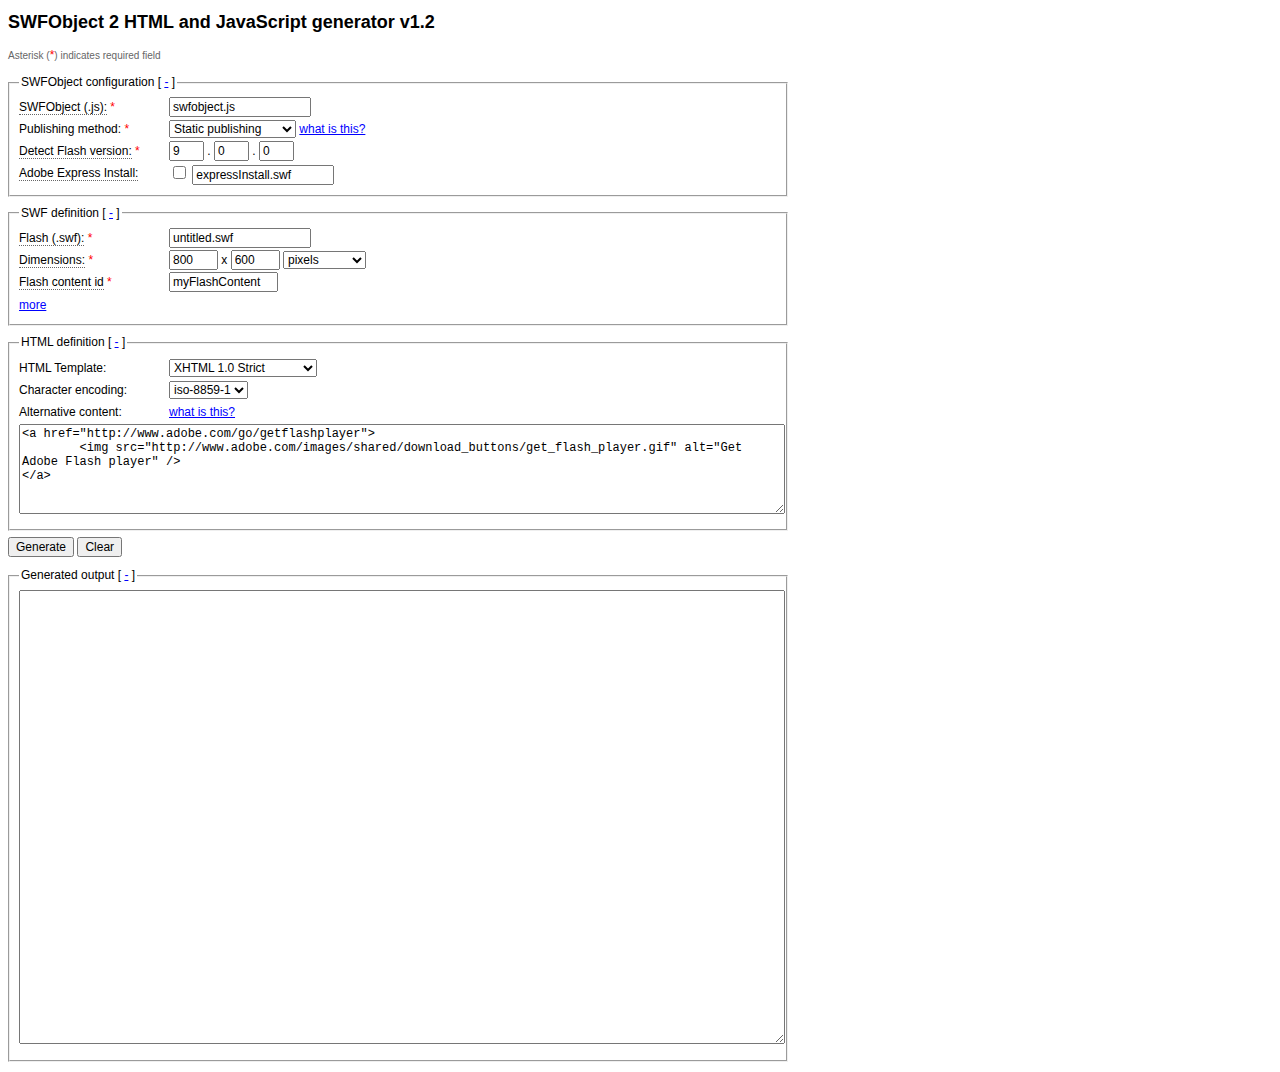
<file: week_4/swf_example/swfobject-swfobject-19f05ed/swfobject_generator/html/index.html>
<!DOCTYPE html PUBLIC "-//W3C//DTD XHTML 1.0 Strict//EN" "http://www.w3.org/TR/xhtml1/DTD/xhtml1-strict.dtd">
<html xmlns="http://www.w3.org/1999/xhtml" lang="en" xml:lang="en">
	<head>
		<title>SWFObject 2 HTML and JavaScript generator v1.2</title>
		<meta http-equiv="Content-Type" content="text/html; charset=iso-8859-1" />
		<!--
		SWFObject 2 HTML and JavaScript generator v1.2 <http://code.google.com/p/swfobject/>
		Copyright (c) 2007-2009 Geoff Stearns, Michael Williams, and Bobby van der Sluis
		This software is released under the MIT License <http://www.opensource.org/licenses/mit-license.php>
		-->
		<style type="text/css" media="screen">
			body { width:780px; }
			.col1, .col2, .col3, .col4 { float:left; display:inline; }
			.col1 { width:150px; }
			.col2 { width:600px; }
			.col3 { width:120px; }
			.col4 { width:180px; }
			.help, .clear { clear:left; }
			div.clear { height:1px; }
			#alternativeContent, #output { width:760px; }
			#publishingMethodHelp, #alternativeContentHelp, #replaceIdHelp { display:none; width:700px; }
			#toggleReplaceId, #isIdReq, #toggleAttsParamsContainer { display:none; }
			
			* { font-family:"Lucida Grande","Lucida Sans Unicode",Verdana,sans-serif; font-size:12px; line-height:21px; }
			textarea { font-family:Courier, monospace; line-height:14px; }
			div { vertical-align:text-bottom; }
			fieldset { margin:6px 0; }
			input { line-height:normal; }
			h1 { font-size:18px; }
			a { color:blue; }
			.info { border-bottom:1px dotted #666; cursor:help; }
			.req { color:red; }
			.note { font-size:10px; color:#666; }
			.help { margin:0 0 10px; padding:10px 10px 0;  border:1px solid #ccc; background-color:#ffc; }
			.help h2, .help h3, .help p, .help ul, .help li { margin:0; font-size:11px; line-height:14px; }
			.help h2, .help p, .help ul { padding-bottom:10px; }
			.help h3 { color:#666; }
		</style>
		<script type="text/javascript">
		//<![CDATA[
			var flashvarsTotal = 1;
			function generateOutput() {
				var so = document.getElementById("swfobject").value;
				var pm = document.getElementById("publishingMethod").selectedIndex; // 1 = dynamic, 0 = static
				var swf = document.getElementById("swf").value;
				var w = document.getElementById("width").value;
				var h = document.getElementById("height").value;
				var u = document.getElementById("unit").selectedIndex; // 1 = percentage, 0 = pixels
				if (u) {
					w += "%";
					h += "%";
				}
				var maj = document.getElementById("major").value;
				var min = document.getElementById("minor").value;
				var rel = document.getElementById("release").value;
				var xi = document.getElementById("expressInstall").checked;
				var xis = document.getElementById("expressInstallSwf").value;
				var rid = document.getElementById("replaceId").value;
				var id = document.getElementById("attId").value;
				var nam = document.getElementById("attName").value;
				var cls = document.getElementById("attClass").value;
				var ali = document.getElementById("align").value;
				var pl = document.getElementById("play").value;
				var lp = document.getElementById("loop").value;
				var men = document.getElementById("menu").value;
				var qua = document.getElementById("quality").value;
				var sca = document.getElementById("scale").value;
				var sal = document.getElementById("salign").value;
				var wmd = document.getElementById("wmode").value;
				var bgc = document.getElementById("bgcolor").value;
				var dfn = document.getElementById("devicefont").value;
				var stb = document.getElementById("seamlesstabbing").value;
				var slc = document.getElementById("swliveconnect").value;
				var afs = document.getElementById("allowfullscreen").value;
				var asa = document.getElementById("allowscriptaccess").value;
				var anw = document.getElementById("allownetworking").value;
				var bas = document.getElementById("base").value;
				var doct = document.getElementById("htmlTemplate").value;
				var chen = document.getElementById("charEncoding").value;
				var ac = document.getElementById("alternativeContent").value;
				var o;
				var e = " />";
				if (doct == "html4transitional") {
					o = "<!DOCTYPE HTML PUBLIC \"-//W3C//DTD HTML 4.01 Transitional//EN\" \"http://www.w3.org/TR/html4/loose.dtd\">";
					o += "\n<html>";
					e = ">";
				}
				else if (doct == "html4strict") {
					o = "<!DOCTYPE HTML PUBLIC \"-//W3C//DTD HTML 4.01//EN\" \"http://www.w3.org/TR/html4/strict.dtd\">";
					o += "\n<html>";
					e = ">";
				}
				else if (doct == "xhtml1transitional") {
					o = "<!DOCTYPE html PUBLIC \"-//W3C//DTD XHTML 1.0 Transitional//EN\" \"http://www.w3.org/TR/xhtml1/DTD/xhtml1-transitional.dtd\">";
					o += "\n<html xmlns=\"http://www.w3.org/1999/xhtml\" lang=\"en\" xml:lang=\"en\">";
				}
				else {
					o = "<!DOCTYPE html PUBLIC \"-//W3C//DTD XHTML 1.0 Strict//EN\" \"http://www.w3.org/TR/xhtml1/DTD/xhtml1-strict.dtd\">";
					o += "\n<html xmlns=\"http://www.w3.org/1999/xhtml\" lang=\"en\" xml:lang=\"en\">";
				}
				o += "\n\t<head>";
				o += "\n\t\t<title></title>";
				o += "\n\t\t<meta http-equiv=\"Content-Type\" content=\"text/html; charset=" + chen + "\"" + e;
				o += "\n\t\t<scr" + "ipt type=\"text/javascript\" src=\"" + so + "\"></scr" + "ipt>";
				o += "\n\t\t<scr" + "ipt type=\"text/javascript\">";
				if (pm) {
					o += "\n\t\t\tvar flashvars = {};";
					for (var i = 1; i < flashvarsTotal + 1; i++) {
						var fvName = document.getElementById("flashvarsName" + i).value;
						var fvValue = document.getElementById("flashvarsValue" + i).value;
						if (fvName != "" && fvValue != "") {
							o += "\n\t\t\tflashvars." + fvName + " = \"" + fvValue + "\";";
						}
					}
					o += "\n\t\t\tvar params = {};";
					if (pl != "0") { o += "\n\t\t\tparams.play = \"" + pl + "\";"; }
					if (lp != "0") { o += "\n\t\t\tparams.loop = \"" + lp + "\";"; }
					if (men != "0") { o += "\n\t\t\tparams.menu = \"" + men + "\";"; }
					if (qua != "0") { o += "\n\t\t\tparams.quality = \"" + qua + "\";"; }
					if (sca != "0") { o += "\n\t\t\tparams.scale = \"" + sca + "\";"; }
					if (sal != "0") { o += "\n\t\t\tparams.salign = \"" + sal + "\";"; }
					if (wmd != "0") { o += "\n\t\t\tparams.wmode = \"" + wmd + "\";"; }
					if (bgc != "") { o += "\n\t\t\tparams.bgcolor = \"" + bgc + "\";"; }
					if (dfn != "0") { o += "\n\t\t\tparams.devicefont = \"" + dfn + "\";"; }
					if (stb != "0") { o += "\n\t\t\tparams.seamlesstabbing = \"" + stb + "\";"; }
					if (slc != "0") { o += "\n\t\t\tparams.swliveconnect = \"" + slc + "\";"; }
					if (afs != "0") { o += "\n\t\t\tparams.allowfullscreen = \"" + afs + "\";"; }
					if (asa != "0") { o += "\n\t\t\tparams.allowscriptaccess = \"" + asa + "\";"; }
					if (anw != "0") { o += "\n\t\t\tparams.allownetworking = \"" + anw + "\";"; }
					if (bas != "") { o += "\n\t\t\tparams.base = \"" + bas + "\";"; }
					o += "\n\t\t\tvar attributes = {};";
					if (id != "") { o += "\n\t\t\tattributes.id = \"" + id + "\";"; }
					if (nam != "") { o += "\n\t\t\tattributes.name = \"" + nam + "\";"; }
					if (cls != "") { o += "\n\t\t\tattributes.styleclass = \"" + cls + "\";"; }
					if (ali != "0") { o += "\n\t\t\tattributes.align = \"" + ali + "\";"; }
					var xiv = xi ? "\"" + xis + "\"" : false;
					o += "\n\t\t\tswfobject.embedSWF(\"" + swf + "\", \"" + rid + "\", \"" + w + "\", \"" + h + "\", \"" + maj + "." + min + "." + rel + "\", " + xiv + ", flashvars, params, attributes);"
				}
				else {
					var xiv = xi ? ", \"" + xis + "\"" : "";			
					o += "\n\t\t\tswfobject.registerObject(\"" + id + "\", \"" + maj + "." + min + "." + rel + "\"" + xiv + ");";
				}
				o += "\n\t\t</scr" + "ipt>";
				o += "\n\t</head>";
				o += "\n\t<body>";
				if (pm) {
					o += "\n\t\t<div id=\"" + rid + "\">";
					o += "\n\t\t\t" + ac.replace(/\n/g, "\n\t\t\t");
					o += "\n\t\t</div>";
				}
				else {
					var atts = "";
					if (id != "") { atts += " id=\"" + id + "\""; }
					if (nam != "") { atts += " name=\"" + nam + "\""; }
					if (cls != "") { atts += " class=\"" + cls + "\""; }
					if (ali != "0") { atts += " align=\"" + ali + "\""; }
					o += "\n\t\t<div>";
					o += "\n\t\t\t<object classid=\"clsid:D27CDB6E-AE6D-11cf-96B8-444553540000\" width=\"" + w + "\" height=\"" + h + "\"" + atts + ">";
					o += "\n\t\t\t\t<param name=\"movie\" value=\"" + swf + "\"" + e;
					if (pl != "0") { o += "\n\t\t\t\t<param name=\"play\" value=\"" + pl + "\"" + e; }
					if (lp != "0") { o += "\n\t\t\t\t<param name=\"loop\" value=\"" + lp + "\"" + e; }
					if (men != "0") { o += "\n\t\t\t\t<param name=\"menu\" value=\"" + men + "\"" + e; }
					if (qua != "0") { o += "\n\t\t\t\t<param name=\"quality\" value=\"" + qua + "\"" + e; }
					if (sca != "0") { o += "\n\t\t\t\t<param name=\"scale\" value=\"" + sca + "\"" + e; }
					if (sal != "0") { o += "\n\t\t\t\t<param name=\"salign\" value=\"" + sal + "\"" + e; }
					if (wmd != "0") { o += "\n\t\t\t\t<param name=\"wmode\" value=\"" + wmd + "\"" + e; }
					if (bgc != "") { o += "\n\t\t\t\t<param name=\"bgcolor\" value=\"" + bgc + "\"" + e; }
					if (dfn != "0") { o += "\n\t\t\t\t<param name=\"devicefont\" value=\"" + dfn + "\"" + e; }
					if (stb != "0") { o += "\n\t\t\t\t<param name=\"seamlesstabbing\" value=\"" + stb + "\"" + e; }
					if (slc != "0") { o += "\n\t\t\t\t<param name=\"swliveconnect\" value=\"" + slc + "\"" + e; }
					if (afs != "0") { o += "\n\t\t\t\t<param name=\"allowfullscreen\" value=\"" + afs + "\"" + e; }
					if (asa != "0") { o += "\n\t\t\t\t<param name=\"allowscriptaccess\" value=\"" + asa + "\"" + e; }
					if (anw != "0") { o += "\n\t\t\t\t<param name=\"allownetworking\" value=\"" + anw + "\"" + e; }
					if (bas != "") { o += "\n\t\t\t\t<param name=\"base\" value=\"" + bas + "\"" + e; }
					var fvrs = "";
					for (var i = 1; i < flashvarsTotal + 1; i++) {
						var fvName = document.getElementById("flashvarsName" + i).value;
						var fvValue = document.getElementById("flashvarsValue" + i).value;
						if (fvName != "" && fvValue != "") {
							if (fvrs != "") { fvrs += "&amp;" };
							fvrs += fvName + "=" + fvValue;
						}
					}
					if (fvrs != "") { o += "\n\t\t\t\t<param name=\"flashvars\" value=\"" + fvrs + "\"" + e; }
					o += "\n\t\t\t\t<!--[if !IE]>-->";
					var atts2 = "";
					if (cls != "") { atts2 += " class=\"" + cls + "\""; }
					if (ali != "0") { atts2 += " align=\"" + ali + "\""; }
					o += "\n\t\t\t\t<object type=\"application/x-shockwave-flash\" data=\"" + swf + "\" width=\"" + w + "\" height=\"" + h + "\"" + atts2 + ">";
					if (pl != "0") { o += "\n\t\t\t\t\t<param name=\"play\" value=\"" + pl + "\"" + e; }
					if (lp != "0") { o += "\n\t\t\t\t\t<param name=\"loop\" value=\"" + lp + "\"" + e; }
					if (men != "0") { o += "\n\t\t\t\t\t<param name=\"menu\" value=\"" + men + "\"" + e; }
					if (qua != "0") { o += "\n\t\t\t\t\t<param name=\"quality\" value=\"" + qua + "\"" + e; }
					if (sca != "0") { o += "\n\t\t\t\t\t<param name=\"scale\" value=\"" + sca + "\"" + e; }
					if (sal != "0") { o += "\n\t\t\t\t\t<param name=\"salign\" value=\"" + sal + "\"" + e; }
					if (wmd != "0") { o += "\n\t\t\t\t\t<param name=\"wmode\" value=\"" + wmd + "\"" + e; }
					if (bgc != "") { o += "\n\t\t\t\t\t<param name=\"bgcolor\" value=\"" + bgc + "\"" + e; }
					if (dfn != "0") { o += "\n\t\t\t\t\t<param name=\"devicefont\" value=\"" + dfn + "\"" + e; }
					if (stb != "0") { o += "\n\t\t\t\t\t<param name=\"seamlesstabbing\" value=\"" + stb + "\"" + e; }
					if (slc != "0") { o += "\n\t\t\t\t\t<param name=\"swliveconnect\" value=\"" + slc + "\"" + e; }
					if (afs != "0") { o += "\n\t\t\t\t\t<param name=\"allowfullscreen\" value=\"" + afs + "\"" + e; }
					if (asa != "0") { o += "\n\t\t\t\t\t<param name=\"allowscriptaccess\" value=\"" + asa + "\"" + e; }
					if (anw != "0") { o += "\n\t\t\t\t\t<param name=\"allownetworking\" value=\"" + anw + "\"" + e; }
					if (bas != "") { o += "\n\t\t\t\t\t<param name=\"base\" value=\"" + bas + "\"" + e; }
					if (fvrs != "") { o += "\n\t\t\t\t\t<param name=\"flashvars\" value=\"" + fvrs + "\"" + e; }
					o += "\n\t\t\t\t<!--<![endif]-->";
					o += "\n\t\t\t\t\t" + ac.replace(/\n/g, "\n\t\t\t\t\t");
					o += "\n\t\t\t\t<!--[if !IE]>-->";
    				o += "\n\t\t\t\t</object>";
    				o += "\n\t\t\t\t<!--<![endif]-->";
					o += "\n\t\t\t</object>";
					o += "\n\t\t</div>";
				}
				o += "\n\t</body>";
				o += "\n</html>";
				document.getElementById("output").value = o;
			}
			
			function clearOutput() {
				document.getElementById("output").value = "";
			}
			
			function checkRequired() {
				var pm = document.getElementById("publishingMethod").selectedIndex; // 1 = dynamic, 0 = static
				var a1 = document.getElementById("isIdReq");
				var a2 = document.getElementById("toggleReplaceId");
				var attId = document.getElementById("attId");
				var replaceId = document.getElementById("replaceId");
				if (pm) {
					if (replaceId.value == "") { replaceId.value = "myAlternativeContent"; }
					if (attId.value == "myFlashContent") { attId.value = ""; }
					if (a1.style.display != "none") { a1.style.display = "none"; }
					if (a2.style.display != "block") { a2.style.display = "block"; }
				}
				else {
					if (attId.value == "") { attId.value = "myFlashContent"; }
					if (replaceId.value == "myAlternativeContent") { replaceId.value = ""; }
					if (a1.style.display != "inline") { a1.style.display = "inline"; }
					if (a2.style.display != "none") { a2.style.display = "none"; }
				}
			}
			
			function checkAltContent() {
				var doct = document.getElementById("htmlTemplate").value;
				var acn = "<a href=\"http://www.adobe.com/go/getflashplayer\">\n\t<img src=\"http://www.adobe.com/images/shared/download_buttons/get_flash_player.gif\" alt=\"Get Adobe Flash player\"";
				if (doct == "html4transitional" || doct == "html4strict") {
					acn += ">\n</a>";
				}
				else {
					acn += " />\n</a>";
				}
				var ac = document.getElementById("alternativeContent").value;
				if (ac == "" ||
					ac == "<a href=\"http://www.adobe.com/go/getflashplayer\">\n\t<img src=\"http://www.adobe.com/images/shared/download_buttons/get_flash_player.gif\" alt=\"Get Adobe Flash player\">\n</a>" ||
					ac == "<a href=\"http://www.adobe.com/go/getflashplayer\">\n\t<img src=\"http://www.adobe.com/images/shared/download_buttons/get_flash_player.gif\" alt=\"Get Adobe Flash player\" />\n</a>") { 
					document.getElementById("alternativeContent").value = acn;
				}
			}
			
			function toggleSection(toggle, toggleable) {
				if (toggleable.style.display == "" || toggleable.style.display == "inline") {
					toggleable.style.display = "none";
					toggle.firstChild.nodeValue = "+";
				}
				else {
					toggleable.style.display = "inline";
					toggle.firstChild.nodeValue = "-";
				}
			}
			
			function toggleAttsParamsCont() {
				var tb = document.getElementById("toggleAttsParams");
				var tc = document.getElementById("toggleAttsParamsContainer");
				if (tc.style.display == "" || tc.style.display == "none") {
					tc.style.display = "block";
					tb.firstChild.nodeValue = "less";
				}
				else {
					tc.style.display = "none";
					tb.firstChild.nodeValue = "more";
				}
			}
			
			function addFlashvar() {
				var t = flashvarsTotal;
				var h = "\n<div class=\"col1 clear\">&nbsp;</div>";
				h += "\n<div class=\"col3\"><label for=\"flashvarsName" + t + "\">name:</label></div>";
				h += "\n<div class=\"col4\"><input type=\"text\" id=\"flashvarsName" + t + "\" name=\"flashvarsName" + t + "\" value=\"\" size=\"15\" /></div>";
				h += "\n<div class=\"col3\"><label for=\"flashvarsValue" + t + "\">value:</label></div>";
				h += "\n<div class=\"col4\"><input type=\"text\" id=\"flashvarsValue" + t + "\" name=\"flashvarsValue" + t + "\" value=\"\" size=\"15\" /></div>";
				var m = document.getElementById("addFlashvarMarker");
				var d = document.createElement("div");
				d.innerHTML = h;
				m.parentNode.insertBefore(d, m);
			}
			
			window.onload = function() {
				checkRequired();
				document.getElementById("publishingMethod").onchange = function() {
					checkRequired();
				};
				checkAltContent();
				document.getElementById("htmlTemplate").onchange = function() {
					checkAltContent();
				};
				document.getElementById("togglePublishingMethodHelp").onclick = function() {
					var el = document.getElementById("publishingMethodHelp");
					el.style.display = el.style.display == "block" ? "none" : "block";
					return false;
				};
				document.getElementById("toggleAlternativeContentHelp").onclick = function() {
					var el = document.getElementById("alternativeContentHelp");
					el.style.display = el.style.display == "block" ? "none" : "block";
					return false;
				};
				document.getElementById("toggleReplaceIdHelp").onclick = function() {
					var el = document.getElementById("replaceIdHelp");
					el.style.display = el.style.display == "block" ? "none" : "block";
					return false;
				};
				document.getElementById("toggle1").onclick = function() {
					toggleSection(this, document.getElementById("toggleable1"));
					return false;
				};
				document.getElementById("toggle2").onclick = function() {
					toggleSection(this, document.getElementById("toggleable2"));
					return false;
				};
				document.getElementById("toggle3").onclick = function() {
					toggleSection(this, document.getElementById("toggleable3"));
					return false;
				};
				document.getElementById("toggle4").onclick = function() {
					toggleSection(this, document.getElementById("toggleable4"));
					return false;
				};
				document.getElementById("toggleAttsParams").onclick = function() {
					toggleAttsParamsCont();
					return false;
				};
				document.getElementById("addFlashvar").onclick = function() {
					flashvarsTotal++;
					addFlashvar();
					return false;
				};
				document.getElementById("generate").onclick = function() {
					generateOutput();
				};
				document.getElementById("clear").onclick = function() {
					clearOutput();
				};
			};
		//]]>
		</script>
	</head>
	<body>
		<h1>SWFObject 2 HTML and JavaScript generator v1.2</h1>
		<div class="note">Asterisk (<span class="req">*</span>) indicates required field</div>
		<fieldset>
			<legend>SWFObject configuration [ <a id="toggle1" href="#">-</a> ]</legend>
			<div id="toggleable1">
				<div class="col1">
					<label for="swfobject" title="The relative or absolute path to your swfobject.js file" class="info">SWFObject (.js):</label> <span class="req">*</span>
				</div>
				<div class="col2">
					<input type="text" id="swfobject" name="swfobject" value="swfobject.js" size="20" />
				</div>
				<div class="clear">&nbsp;</div>
				<div class="col1">
					<label for="publishingMethod">Publishing method:</label> <span class="req">*</span>
				</div>
				<div class="col2">
					<select id="publishingMethod" name="publishingMethod">
		  				<option value="static">Static publishing</option>
						<option value="dynamic">Dynamic publishing</option>
					</select>
					<a id="togglePublishingMethodHelp" href="#">what is this?</a>
				</div>
				<div class="clear">&nbsp;</div>
				<div id="publishingMethodHelp" class="help">
					<h2>Static publishing</h2>
					<h3>Description</h3>
					<p>Embed Flash content and alternative content using standards compliant markup, and use unobtrusive JavaScript to resolve the issues that markup alone cannot solve.</p>
					<h3>Pros</h3>
					<p>The embedding of Flash content does not rely on JavaScript and the actual authoring of standards compliant markup is promoted.</p>
					<h3>Cons</h3>
					<p>Does not solve 'click-to-activate' mechanisms in Internet Explorer 6+ and Opera 9+ and is harder to author (without using this generator).</p>
					<h2>Dynamic publishing</h2>
					<h3>Description</h3>
					<p>Create alternative content using standards compliant markup and embed Flash content with unobtrusive JavaScript.</p>
					<h3>Pros</h3>
					<p>Avoids 'click-to-activate' mechanisms in Internet Explorer 6+ and Opera 9+ and is easy to author (even without using this generator).</p>
					<h3>Cons</h3>
					<p>The embedding of Flash content relies on JavaScript, so if you have the Flash plug-in installed, but have JavaScript disabled or use a browser that doesn't support JavaScript, you will not be able to see your Flash content, however you will see alternative content instead. Flash content will also not be shown on a device like Sony PSP, which has very poor JavaScript support, and automated tools like RSS readers are not able to pick up Flash content.</p>
				</div>
				<div class="col1">
					<label title="Flash version consists of major, minor and release version" class="info">Detect Flash version:</label> <span class="req">*</span>
				</div>
				<div class="col2">
					<input type="text" id="major" name="major" value="9" size="4" maxlength="2" />
					.
					<input type="text" id="minor" name="minor" value="0" size="4" maxlength="4" />
					.
					<input type="text" id="release" name="release" value="0" size="4" maxlength="4" />
				</div>
				<div class="clear">&nbsp;</div>
				<div class="col1">
					<label for="expressInstall" title="The relative or absolute path to your expressInstall.swf file, check checkbox to activate" class="info">Adobe Express Install:</label>
				</div>
				<div class="col2">
					<input type="checkbox" id="expressInstall" name="expressInstall" value="1" />
					<input type="text" id="expressInstallSwf" name="expressInstallSwf" value="expressInstall.swf" size="20" />
				</div>
				<div class="clear">&nbsp;</div>
				<div id="toggleReplaceId">
					<div class="col1">
						<label for="replaceId">HTML container id:</label> <span class="req">*</span>
					</div>
					<div class="col2">
						<input type="text" id="replaceId" name="replaceId" value="" size="20" />
						<a id="toggleReplaceIdHelp" href="#">what is this?</a>
					</div>
					<div id="replaceIdHelp" class="help">
						<p>Specifies the id attribute of the HTML container element that will be replaced with Flash content if enough JavaScript and Flash support is available.</p>
						<p>This HTML container will be generated automatically and will embed your alternative HTML content as defined in the HTML section.</p>
					</div>
					<div class="clear">&nbsp;</div>
				</div>
			</div>
		</fieldset>
		<fieldset>
			<legend>SWF definition [ <a id="toggle2" href="#">-</a> ]</legend>
			<div id="toggleable2">
				<div class="col1">
					<label for="swf" title="The relative or absolute path to your Flash content .swf file" class="info">Flash (.swf):</label> <span class="req">*</span>
				</div>
				<div class="col2">
					<input type="text" id="swf" name="swf" value="untitled.swf" size="20" />
				</div>
				<div class="clear">&nbsp;</div>
				<div class="col1">
					<label title="Width x height (unit)" class="info">Dimensions:</label> <span class="req">*</span>
				</div>
				<div class="col2">
					<input type="text" id="width" name="width" value="800" size="6" maxlength="6" />
					x
					<input type="text" id="height" name="height" value="600" size="6" maxlength="6" />
					<select id="unit" name="unit">
		  				<option value="pixels">pixels</option>
						<option value="percentage">percentage</option>
					</select>
				</div>
				<div class="clear">&nbsp;</div>
				<div class="col1">	
					<label for="attId" class="info" title="Uniquely identifies the Flash movie so that it can be referenced using a scripting language or by CSS">Flash content id</label> <span id="isIdReq" class="req">*</span>
				</div>
				<div class="col2">
					<input type="text" id="attId" name="attId" value="" size="15" />
				</div>
				<div class="clear">&nbsp;</div>
				<div id="toggleAttsParamsContainer">			
					<div class="col1"><label class="info" title="HTML object element attributes">Attributes:</label></div>
					<div class="col3">
						<label for="attName" class="info" title="Uniquely names the Flash movie so that it can be referenced using a scripting language">name</label>
					</div>
					<div class="col4">
						<input type="text" id="attName" name="attName" value="" size="15" />
					</div>
					<div class="clear">&nbsp;</div>
					<div class="col1">&nbsp;</div>
					<div class="col3">
						<label for="attClass" class="info" title="Classifies the Flash movie so that it can be referenced using a scripting language or by CSS">class</label>
					</div>
					<div class="col4">
						<input type="text" id="attClass" name="attClass" value="" size="15" />
					</div>
					<div class="clear">&nbsp;</div>
					<div class="col1">&nbsp;</div>
					<div class="col3">
						<label for="align" class="info" title="HTML alignment of the object element. If this attribute is omitted, it by default centers the movie and crops edges if the browser window is smaller than the movie.">align</label>
					</div>
					<div class="col4">
						<select id="align" name="align">
							<option value="0">Choose...</option>
							<option value="middle">middle</option>
			  				<option value="left">left</option> 
							<option value="right">right</option>
							<option value="top">top</option>
							<option value="bottom">bottom</option>
						</select>
					</div>
					<div class="clear">&nbsp;</div>
					<div class="col1">
						<label class="info" title="HTML object element nested param elements">Parameters:</label>
					</div>
					<div class="col3">
						<label for="play" class="info" title="Specifies whether the movie begins playing immediately on loading in the browser. The default value is true if this attribute is omitted.">play</label>
					</div>
					<div class="col4">
						<select id="play" name="play">
							<option value="0">Choose...</option>
							<option value="true">true</option>
			  				<option value="false">false</option>
						</select>
					</div>
					<div class="col3">
						<label for="loop" class="info" title="Specifies whether the movie repeats indefinitely or stops when it reaches the last frame. The default value is true if this attribute is omitted.">loop</label>
					</div>
					<div class="col4">
						<select id="loop" name="loop">
							<option value="0">Choose...</option>
							<option value="true">true</option>
			  				<option value="false">false</option>
						</select>
					</div>
					<div class="clear">&nbsp;</div>
					<div class="col1">&nbsp;</div>
					<div class="col3">
						<label for="menu" class="info" title="Shows a shortcut menu when users right-click (Windows) or control-click (Macintosh) the SWF file. To show only About Flash in the shortcut menu, deselect this option. By default, this option is set to true.">menu</label>
					</div>
					<div class="col4">
						<select id="menu" name="menu">
							<option value="0">Choose...</option>
							<option value="true">true</option>
			  				<option value="false">false</option>
						</select>
					</div>
					<div class="col3">
						<label for="quality" class="info" title="Specifies the trade-off between processing time and appearance. The default value is 'high' if this attribute is omitted.">quality</label>
					</div>
					<div class="col4">
						<select id="quality" name="quality">
							<option value="0">Choose...</option>
							<option value="best">best</option>
			  				<option value="high">high</option>
							<option value="medium">medium</option>
							<option value="autohigh">autohigh</option>
							<option value="autolow">autolow</option>
							<option value="low">low</option>
						</select>
					</div>
					<div class="clear">&nbsp;</div>
					<div class="col1">&nbsp;</div>
					<div class="col3">
						<label for="scale" class="info" title="Specifies scaling, aspect ratio, borders, distortion and cropping for if you have changed the document's original width and height.">scale</label>
					</div>
					<div class="col4">
						<select id="scale" name="scale">
							<option value="0">Choose...</option>
							<option value="showall">showall</option>
				  			<option value="noborder">noborder</option>
							<option value="exactfit">exactfit</option>
				  			<option value="noscale">noscale</option>
						</select>
					</div>
					<div class="col3">
						<label for="salign" class="info" title="Specifies where the content is placed within the application window and how it is cropped.">salign</label>
					</div>
					<div class="col4">
						<select id="salign" name="salign">
							<option value="0">Choose...</option>
							<option value="tl">tl</option>
				  			<option value="tr">tr</option>
							<option value="bl">bl</option>
				  			<option value="br">br</option>
							<option value="l">l</option>
				  			<option value="t">t</option>
							<option value="r">r</option>
				  			<option value="b">b</option>
						</select>
					</div>
					<div class="clear">&nbsp;</div>
					<div class="col1">&nbsp;</div>
					<div class="col3">
						<label for="wmode" class="info" title="Sets the Window Mode property of the Flash movie for transparency, layering, and positioning in the browser. The default value is 'window' if this attribute is omitted.">wmode</label>
					</div>
					<div class="col4">
						<select id="wmode" name="wmode">
							<option value="0">Choose...</option>
							<option value="window">window</option>
				  			<option value="opaque">opaque</option>
							<option value="transparent">transparent</option>
							<option value="direct">direct</option>
							<option value="gpu">gpu</option>
						</select>
					</div>
					<div class="col3">
						<label for="bgcolor" class="info" title="Hexadecimal RGB value in the format #RRGGBB, which specifies the background color of the movie, which will override the background color setting specified in the Flash file.">bgcolor</label>
					</div>
					<div class="col4">
						<input type="text" id="bgcolor" name="bgcolor" value="" size="15" maxlength="7" />
					</div>
					<div class="clear">&nbsp;</div>
					<div class="col1">&nbsp;</div>
					<div class="col3">
						<label for="devicefont" class="info" title="Specifies whether static text objects that the Device Font option has not been selected for will be drawn using device fonts anyway, if the necessary fonts are available from the operating system.">devicefont</label>
					</div>
					<div class="col4">
						<select id="devicefont" name="devicefont">
							<option value="0">Choose...</option>
							<option value="true">true</option>
			  				<option value="false">false</option>
						</select>
					</div>
					<div class="col3">
						<label for="seamlesstabbing" class="info" title="Specifies whether users are allowed to use the Tab key to move keyboard focus out of a Flash movie and into the surrounding HTML (or the browser, if there is nothing focusable in the HTML following the Flash movie). The default value is true if this attribute is omitted.">seamlesstabbing</label>
					</div>
					<div class="col4">
						<select id="seamlesstabbing" name="seamlesstabbing">
							<option value="0">Choose...</option>
							<option value="true">true</option>
			  				<option value="false">false</option>
						</select>
					</div>
					<div class="clear">&nbsp;</div>
					<div class="col1">&nbsp;</div>
					<div class="col3">
						<label for="swliveconnect" class="info" title="Specifies whether the browser should start Java when loading the Flash Player for the first time. The default value is false if this attribute is omitted. If you use JavaScript and Flash on the same page, Java must be running for the FSCommand to work.">swliveconnect</label>
					</div>
					<div class="col4">
						<select id="swliveconnect" name="swliveconnect">
							<option value="0">Choose...</option>
							<option value="true">true</option>
			  				<option value="false">false</option>
						</select>
					</div>
					<div class="col3">
						<label for="allowfullscreen" class="info" title="Enables full-screen mode. The default value is false if this attribute is omitted. You must have version 9,0,28,0 or greater of Flash Player installed to use full-screen mode.">allowfullscreen</label>
					</div>
					<div class="col4">
						<select id="allowfullscreen" name="allowfullscreen">
							<option value="0">Choose...</option>
							<option value="true">true</option>
			  				<option value="false">false</option>
						</select>
					</div>
					<div class="clear">&nbsp;</div>
					<div class="col1">&nbsp;</div>
					<div class="col3">
						<label for="allowscriptaccess" class="info" title="Controls the ability to perform outbound scripting from within a Flash SWF. The default value is 'always' if this attribute is omitted.">allowscriptaccess</label>
					</div>
					<div class="col4">
						<select id="allowscriptaccess" name="allowscriptaccess">
							<option value="0">Choose...</option>
							<option value="always">always</option>
							<option value="sameDomain">sameDomain</option>
			  				<option value="never">never</option>
						</select>
					</div>
					<div class="col3">
						<label for="allownetworking" class="info" title="Controls a SWF file's access to network functionality. The default value is 'all' if this attribute is omitted.">allownetworking</label>
					</div>
					<div class="col4">
						<select id="allownetworking" name="allownetworking">
							<option value="0">Choose...</option>
							<option value="all">all</option>
			  				<option value="internal">internal</option>
							<option value="none">none</option>
						</select>
					</div>
					<div class="clear">&nbsp;</div>
					<div class="col1">&nbsp;</div>
					<div class="col3">
						<label for="base" class="info" title="Specifies the base directory or URL used to resolve all relative path statements in the Flash Player movie. This attribute is helpful when your Flash Player movies are kept in a different directory from your other files.">base</label>
					</div>
					<div class="col4">
						<input type="text" id="base" name="base" value="" size="15" />
					</div>
					<div class="clear">&nbsp;</div>
					<div class="col1">
						<label class="info" title="Method to pass variables to a Flash movie.">Flashvars:</label> <a id="addFlashvar" href="#">add</a>
					</div>
					<div class="col3">
						<label for="flashvarsName1">name:</label>
					</div>
					<div class="col4">
						<input type="text" id="flashvarsName1" name="flashvarsName1" value="" size="15" />
					</div>
					<div class="col3">
						<label for="flashvarsValue1">value:</label>
					</div>
					<div class="col4">
						<input type="text" id="flashvarsValue1" name="flashvarsValue1" value="" size="15" />
					</div>
					<div id="addFlashvarMarker"></div>
				</div>				
				<div class="clear">&nbsp;</div>
				<div class="col1"><a id="toggleAttsParams" href="#">more</a></div>
				<div class="clear">&nbsp;</div>
			</div>
		</fieldset>
		<fieldset>
			<legend>HTML definition [ <a id="toggle3" href="#">-</a> ]</legend>
			<div id="toggleable3">
				<div class="col1">
					<label for="htmlTemplate">HTML Template:</label>
				</div>
				<div class="col2">
					<select id="htmlTemplate" name="htmlTemplate">
		  				<option value="xhtml1strict">XHTML 1.0 Strict</option>
						<option value="xhtml1transitional">XHTML 1.0 Transitional</option>
						<option value="html4strict">HTML 4.01 Strict</option>
						<option value="html4transitional">HTML 4.01 Transitional</option>
					</select>
				</div>
				<div class="clear">&nbsp;</div>
				<div class="col1">
					<label for="charEncoding">Character encoding:</label>
				</div>
				<div class="col2">
					<select id="charEncoding" name="charEncoding">
		  				<option value="iso-8859-1">iso-8859-1</option>
						<option value="utf-8">utf-8</option>
					</select>
				</div>
				<div class="clear">&nbsp;</div>
				<div class="col1">
					<label for="alternativeContent">Alternative content:</label>
				</div>
				<div class="col2">
					<a id="toggleAlternativeContentHelp" href="#alternativeContentHelp">what is this?</a>
				</div>
				<div id="alternativeContentHelp" class="help">
					<p>The object element allows you to nest alternative content inside of it, which will be displayed if Flash is not installed or supported. 
					This content will also be picked up by search engines, making it a great tool for creating search-engine-friendly content.</p>
					<p>Summarized, you should use alternative content for the following:</p>
					<ul>
						<li>When you like to create content that is accessible for people who browse the Web without plugins</li>
						<li>When you like to create search-engine-friendly content</li>
						<li>To tell visitors that they can have a richer user experience by downloading the Flash plugin</li>
					</ul>
				</div>
				<div class="clear">&nbsp;</div>
				<div class="col2">
					<textarea id="alternativeContent" name="alternativeContent" rows="6" cols="10"></textarea>
				</div>
				<div class="clear">&nbsp;</div>
			</div>
		</fieldset>
		<div class="col1">
			<input type="button" class="button" id="generate" name="generate" value="Generate" />
			<input type="button" class="button" id="clear" name="clear" value="Clear" />
		</div>
		<div class="clear">&nbsp;</div>
		<fieldset>
			<legend>Generated output [ <a id="toggle4" href="#">-</a> ]</legend>
			<div id="toggleable4">
				<div class="col2">
					<textarea id="output" name="output" rows="32" cols="10"></textarea>
				</div>
				<div class="clear">&nbsp;</div>
			</div>
		</fieldset>
	</body>
</html>
</file>
<file: week_10/css/style.css>
@charset "UTF-8";
/* CSS Document */

@font-face {
    font-family: 'FjordOne';
    src: url('../fonts/FjordOne-Regular-webfont.eot');
    src: url('../fonts/FjordOne-Regular-webfont.eot?#iefix') format('embedded-opentype'),
         url('../fonts/FjordOne-Regular-webfont.woff') format('woff'),
         url('../fonts/FjordOne-Regular-webfont.ttf') format('truetype'),
         url('../fonts/FjordOne-Regular-webfont.svg#FjordOne') format('svg');
    font-weight: normal;
    font-style: normal;

}

body{
	font-family: Tahoma, Geneva, sans-serif;
	font-size: 14px;
}

header{
	padding: 10px;
}

header h3{
	font-family: "FjordOne";
	font-size: 1.15em;
	margin-bottom: 0;
}

header em{
	font-size: .80em;
}

article p{
	text-indent: 30px;
	line-height: 16px;
	text-align: left;
	letter-spacing: 1px;
	padding: 10px;
}



article header + p:first-line{
	color: #ff0000;
	font-size: 1.05em;
	letter-spacing: 2px;
	font-weight:strong;
	font-family: "FjordOne";
}

article p sup{
	vertical-align: sub;
	font-size: 1.3em;
}
</file>
<file: week_5/css/style.css>
@charset "UTF-8";
/* CSS Document */

body{
	font-size: 15px;
	background-color: #ffffff;
}

nav *{
	padding: 0;
	margin: 0;
}

nav:hover{
	background-color: #bbbbbb;
}

nav a:link, nav a:visited{
	color: #00000f;
	text-decoration: none;
}

nav a:hover{
	text-decoration: underline;
}

nav a:focus{
	text-decoration: line-through;
}

nav a:active{
	color: #ff0000;
}

#content>p{
	font-size: .8em;
	color: #555555;
}

#content h2 + p{
	font-size: 1.1em;
	color: #999999;
	font-weight: bold;
}

img[alt]{
	border: dashed 2px #ffffff;
}

img[alt]:hover{
	border: dashed 2px #ff0000;
	cursor:pointer;
}
</file>
<file: week_6/css/style.css>
@charset "UTF-8";
/* CSS Document */

div span{
	padding: 5px;
	margin: 10px;
	display: inline-block;
}

#cold{
	width: 150px;
	height: 250px;
	background-color: #0000ff;
}

#hot{
	background-color: #ff0000;
	width: 80px;
	height: 20px;
	position: relative;
	top: 15px;
	left: 12px;
}

#sunny{
	background-color: #339999;
	width: 90px;
	height: 100px;
	position: absolute;
	top: 98px;
	left: 167px;
}

#lukewarm{
	background-color:#FF66CC;
	width: 80px;
	height: 90px;
	position: fixed;
	top: 0px;
	left: 250px;
}

#boxes>div{
	float: left;
	padding: 5px;
	margin: 7px;
	background-color: #333333;
	color: #eeeeee;
}

.clear:after{
	content: ".";
	height: 0;
	visibility: hidden;
	display: block;
	clear: both;
}
</file>
<file: week_7/css/style.css>
@charset "UTF-8";
/* CSS Document */

body{
	font-size: 15px;
	font-family: Helvetica, Arial, sans-serif;
	background: url('../img/waterfall.jpg') no-repeat fixed center;
}

body>nav, body>section, body>div{
	background: rgba(255,255,255,.55);
	width: 960px;
	margin: 15px auto;
	padding: 10px;
	-webkit-border-radius: 10px;
	-moz-border-radius: 10px;
    border-radius: 10px;
	-webkit-box-shadow:  5px 5px 3px 0px rgba(0, 0, 0, .3);
	-moz-box-shadow:  5px 5px 3px 0px rgba(0, 0, 0, .3);
    box-shadow:  5px 5px 3px 0px rgba(0, 0, 0, .3);
	/*opacity: .75;*/
}

h4{
	background: url('../img/bullet.png') no-repeat left center;
	padding-left: 18px;
	margin: 3px 8px;
}

#sodaflavors{
	background: url('../img/sodaflavors.png') no-repeat center;
	text-indent: -50000px;
}

nav a{
	color: rgba(0,0,0,.4);
	text-decoration: none;
	-webkit-transition-property: color;
	-webkit-transition-duration: .5s;
	-moz-transition-property: color;
	-moz-transition-duration: .5s;
}

nav a:hover{
	color: rgba(0,0,0,.99);
	background: url('../img/underline.png') left bottom repeat-x;
}
</file>
<file: week_4/clean_start/css/screen.css>
@charset "UTF-8";
/* CSS Document */

nav a{
	color: #000000;
}

#content .link{
	color: #ff0000;
}

.article{
	margin-bottom: 30px;
	border-bottom: dashed 2px;
	padding-bottom: 5px;
}

.article h3{
	font-size: 1.5em;
	font-weight: bold;
}

.article p{
	margin: 0;
}

.article p span{
	font-weight: bold;
}

.article>span{
	font-size: .9em;
	font-style:italic;
}
</file>
